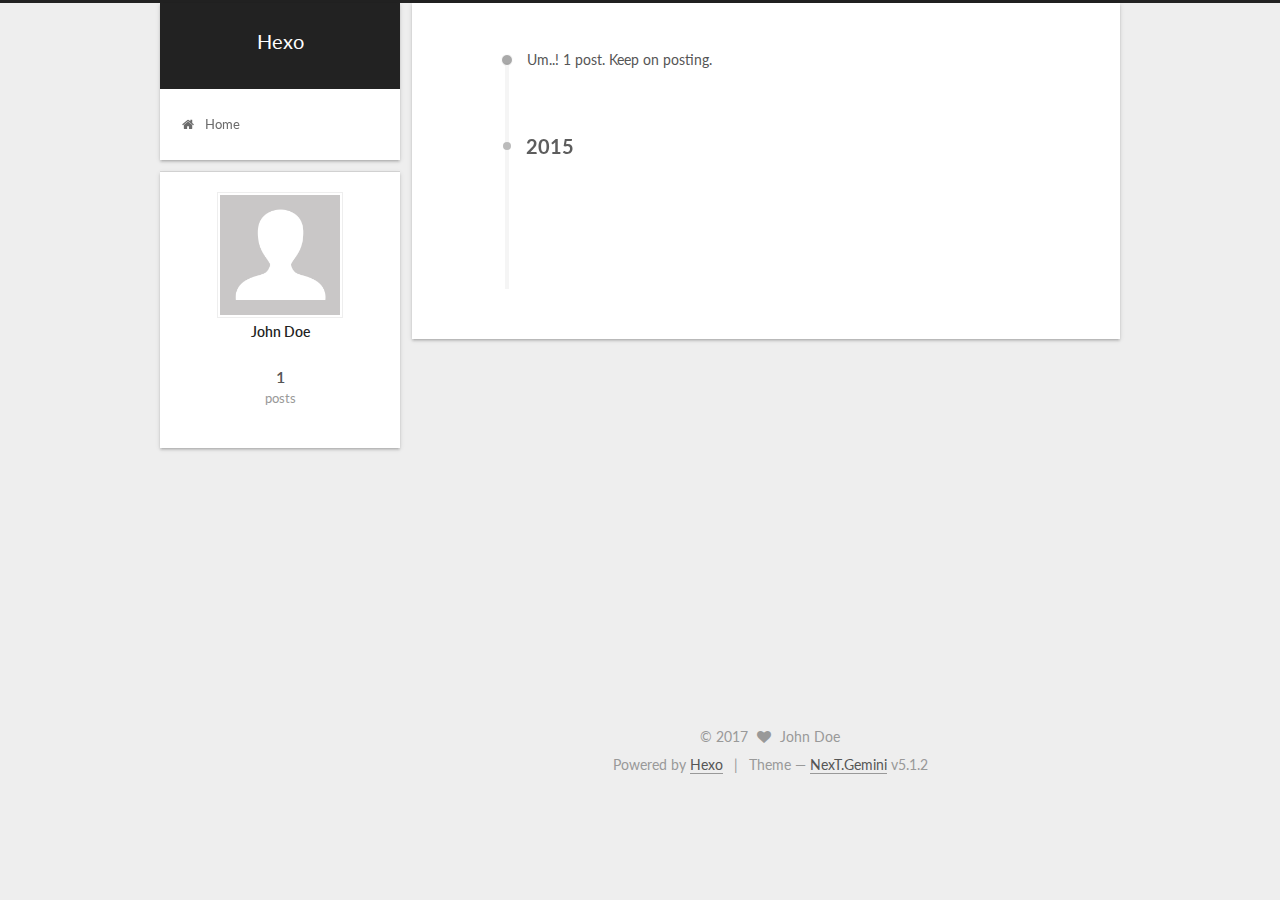
<file: archives/index.html>
<!DOCTYPE html>



  


<html class="theme-next gemini use-motion" lang="">
<head>
  <meta charset="UTF-8"/>
<meta http-equiv="X-UA-Compatible" content="IE=edge" />
<meta name="viewport" content="width=device-width, initial-scale=1, maximum-scale=1"/>
<meta name="theme-color" content="#222">









<meta http-equiv="Cache-Control" content="no-transform" />
<meta http-equiv="Cache-Control" content="no-siteapp" />
















  
  
  <link href="/lib/fancybox/source/jquery.fancybox.css?v=2.1.5" rel="stylesheet" type="text/css" />




  
  
  
  

  
    
    
  

  

  

  

  

  
    
    
    <link href="//fonts.googleapis.com/css?family=Lato:300,300italic,400,400italic,700,700italic&subset=latin,latin-ext" rel="stylesheet" type="text/css">
  






<link href="/lib/font-awesome/css/font-awesome.min.css?v=4.6.2" rel="stylesheet" type="text/css" />

<link href="/css/main.css?v=5.1.2" rel="stylesheet" type="text/css" />


  <meta name="keywords" content="Hexo, NexT" />








  <link rel="shortcut icon" type="image/x-icon" href="/favicon.ico?v=5.1.2" />






<meta property="og:type" content="website">
<meta property="og:title" content="Hexo">
<meta property="og:url" content="http://yoursite.com/archives/index.html">
<meta property="og:site_name" content="Hexo">
<meta name="twitter:card" content="summary">
<meta name="twitter:title" content="Hexo">



<script type="text/javascript" id="hexo.configurations">
  var NexT = window.NexT || {};
  var CONFIG = {
    root: '/',
    scheme: 'Gemini',
    version: '5.1.2',
    sidebar: {"position":"left","display":"post","offset":12,"offset_float":12,"b2t":false,"scrollpercent":false,"onmobile":false},
    fancybox: true,
    tabs: true,
    motion: true,
    duoshuo: {
      userId: '0',
      author: 'Author'
    },
    algolia: {
      applicationID: '',
      apiKey: '',
      indexName: '',
      hits: {"per_page":10},
      labels: {"input_placeholder":"Search for Posts","hits_empty":"We didn't find any results for the search: ${query}","hits_stats":"${hits} results found in ${time} ms"}
    }
  };
</script>



  <link rel="canonical" href="http://yoursite.com/archives/"/>





  <title>Archive | Hexo</title>
  








</head>

<body itemscope itemtype="http://schema.org/WebPage" lang="">

  
  
    
  

  <div class="container sidebar-position-left page-archive">
    <div class="headband"></div>

    <header id="header" class="header" itemscope itemtype="http://schema.org/WPHeader">
      <div class="header-inner"><div class="site-brand-wrapper">
  <div class="site-meta ">
    

    <div class="custom-logo-site-title">
      <a href="/"  class="brand" rel="start">
        <span class="logo-line-before"><i></i></span>
        <span class="site-title">Hexo</span>
        <span class="logo-line-after"><i></i></span>
      </a>
    </div>
      
        <p class="site-subtitle"></p>
      
  </div>

  <div class="site-nav-toggle">
    <button>
      <span class="btn-bar"></span>
      <span class="btn-bar"></span>
      <span class="btn-bar"></span>
    </button>
  </div>
</div>

<nav class="site-nav">
  

  
    <ul id="menu" class="menu">
      
        
        <li class="menu-item menu-item-home">
          <a href="/" rel="section">
            
              <i class="menu-item-icon fa fa-fw fa-home"></i> <br />
            
            Home
          </a>
        </li>
      

      
    </ul>
  

  
</nav>



 </div>
    </header>

    <main id="main" class="main">
      <div class="main-inner">
        <div class="content-wrap">
          <div id="content" class="content">
            

  
  
  
  <div class="post-block archive">
    <div id="posts" class="posts-collapse">
      <span class="archive-move-on"></span>

      <span class="archive-page-counter">
        
        
        
          
        
        Um..! 1 post. Keep on posting.
      </span>

      

        
        
        

        
          
          <div class="collection-title">
            <h2 class="archive-year motion-element" id="archive-year-2015">2015</h2>
          </div>
        
        

        

  <article class="post post-type-normal" itemscope itemtype="http://schema.org/Article">
    <header class="post-header">

      <h2 class="post-title">
        
            <a class="post-title-link" href="/2015/02/15/minute/" itemprop="url">
              
                <span itemprop="name">前端资料</span>
              
            </a>
        
      </h2>

      <div class="post-meta">
        <time class="post-time" itemprop="dateCreated"
              datetime="2015-02-15T23:33:00+08:00"
              content="2015-02-15" >
          02-15
        </time>
      </div>

    </header>
  </article>



      

    </div>
  </div>
  
  
  

  



          </div>
          


          

        </div>
        
          
  
  <div class="sidebar-toggle">
    <div class="sidebar-toggle-line-wrap">
      <span class="sidebar-toggle-line sidebar-toggle-line-first"></span>
      <span class="sidebar-toggle-line sidebar-toggle-line-middle"></span>
      <span class="sidebar-toggle-line sidebar-toggle-line-last"></span>
    </div>
  </div>

  <aside id="sidebar" class="sidebar">
    
    <div class="sidebar-inner">

      

      

      <section class="site-overview sidebar-panel sidebar-panel-active">
        <div class="site-author motion-element" itemprop="author" itemscope itemtype="http://schema.org/Person">
          <img class="site-author-image" itemprop="image"
               src="/images/avatar.gif"
               alt="John Doe" />
          <p class="site-author-name" itemprop="name">John Doe</p>
           
              <p class="site-description motion-element" itemprop="description"></p>
          
        </div>
        <nav class="site-state motion-element">

          
            <div class="site-state-item site-state-posts">
            
              <a href="/archives">
            
                <span class="site-state-item-count">1</span>
                <span class="site-state-item-name">posts</span>
              </a>
            </div>
          

          

          

        </nav>

        

        <div class="links-of-author motion-element">
          
        </div>

        
        

        
        

        


      </section>

      

      

    </div>
  </aside>


        
      </div>
    </main>

    <footer id="footer" class="footer">
      <div class="footer-inner">
        <div class="copyright" >
  
  &copy; 
  <span itemprop="copyrightYear">2017</span>
  <span class="with-love">
    <i class="fa fa-heart"></i>
  </span>
  <span class="author" itemprop="copyrightHolder">John Doe</span>

  
</div>


  <div class="powered-by">Powered by <a class="theme-link" href="https://hexo.io">Hexo</a></div>

  <span class="post-meta-divider">|</span>

  <div class="theme-info">Theme &mdash; <a class="theme-link" href="https://github.com/iissnan/hexo-theme-next">NexT.Gemini</a> v5.1.2</div>


        







        
      </div>
    </footer>

    
      <div class="back-to-top">
        <i class="fa fa-arrow-up"></i>
        
      </div>
    

  </div>

  

<script type="text/javascript">
  if (Object.prototype.toString.call(window.Promise) !== '[object Function]') {
    window.Promise = null;
  }
</script>









  












  
  <script type="text/javascript" src="/lib/jquery/index.js?v=2.1.3"></script>

  
  <script type="text/javascript" src="/lib/fastclick/lib/fastclick.min.js?v=1.0.6"></script>

  
  <script type="text/javascript" src="/lib/jquery_lazyload/jquery.lazyload.js?v=1.9.7"></script>

  
  <script type="text/javascript" src="/lib/velocity/velocity.min.js?v=1.2.1"></script>

  
  <script type="text/javascript" src="/lib/velocity/velocity.ui.min.js?v=1.2.1"></script>

  
  <script type="text/javascript" src="/lib/fancybox/source/jquery.fancybox.pack.js?v=2.1.5"></script>


  


  <script type="text/javascript" src="/js/src/utils.js?v=5.1.2"></script>

  <script type="text/javascript" src="/js/src/motion.js?v=5.1.2"></script>



  
  


  <script type="text/javascript" src="/js/src/affix.js?v=5.1.2"></script>

  <script type="text/javascript" src="/js/src/schemes/pisces.js?v=5.1.2"></script>



  
  <script type="text/javascript" src="/js/src/scrollspy.js?v=5.1.2"></script>
<script type="text/javascript" src="/js/src/post-details.js?v=5.1.2"></script>

  
    <script type="text/javascript" id="motion.page.archive">
      $('.archive-year').velocity('transition.slideLeftIn');
    </script>
  


  


  <script type="text/javascript" src="/js/src/bootstrap.js?v=5.1.2"></script>



  


  




	





  





  








  





  

  

  

  

  

  

</body>
</html>
</file>
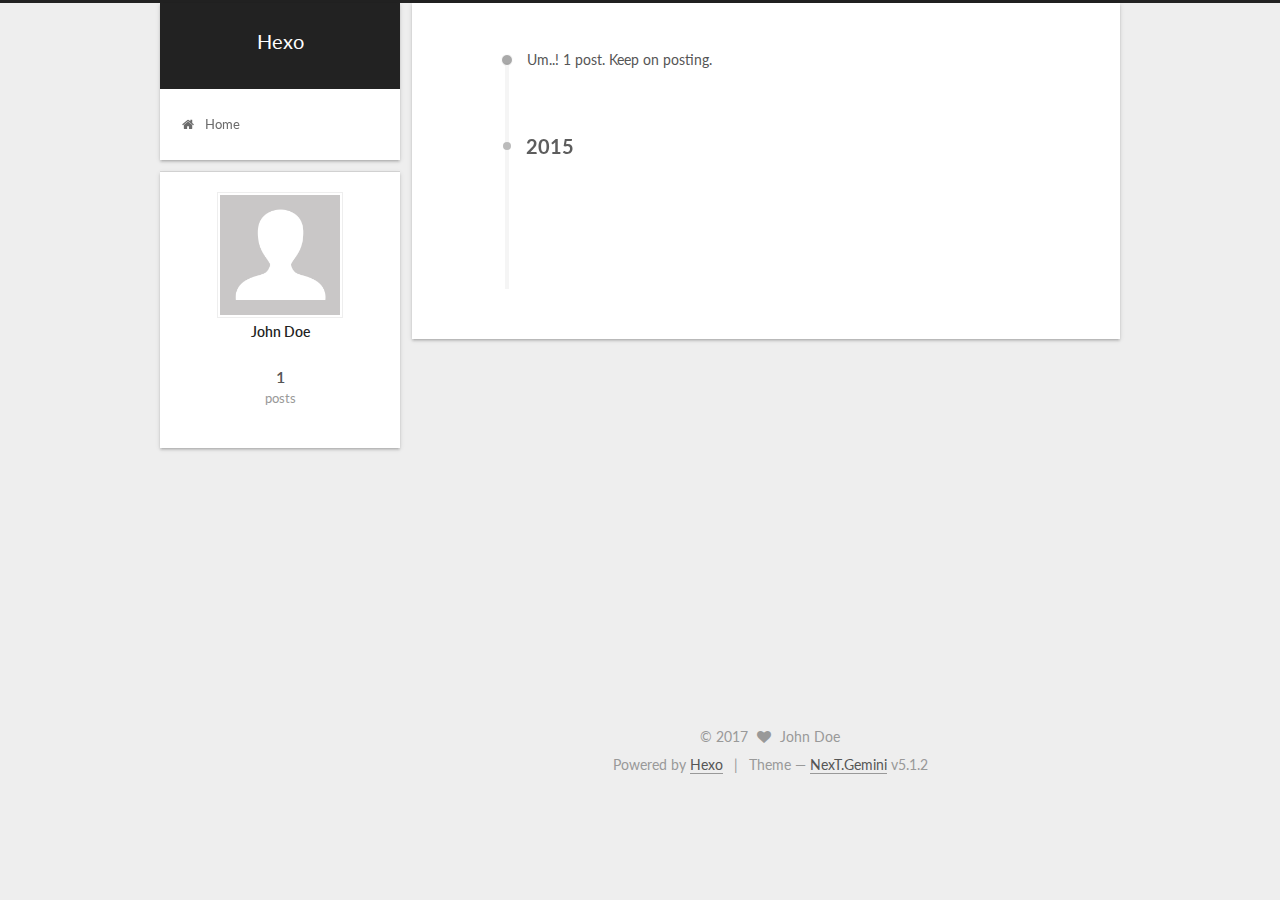
<file: archives/2015/index.html>
<!DOCTYPE html>



  


<html class="theme-next gemini use-motion" lang="">
<head>
  <meta charset="UTF-8"/>
<meta http-equiv="X-UA-Compatible" content="IE=edge" />
<meta name="viewport" content="width=device-width, initial-scale=1, maximum-scale=1"/>
<meta name="theme-color" content="#222">









<meta http-equiv="Cache-Control" content="no-transform" />
<meta http-equiv="Cache-Control" content="no-siteapp" />
















  
  
  <link href="/lib/fancybox/source/jquery.fancybox.css?v=2.1.5" rel="stylesheet" type="text/css" />




  
  
  
  

  
    
    
  

  

  

  

  

  
    
    
    <link href="//fonts.googleapis.com/css?family=Lato:300,300italic,400,400italic,700,700italic&subset=latin,latin-ext" rel="stylesheet" type="text/css">
  






<link href="/lib/font-awesome/css/font-awesome.min.css?v=4.6.2" rel="stylesheet" type="text/css" />

<link href="/css/main.css?v=5.1.2" rel="stylesheet" type="text/css" />


  <meta name="keywords" content="Hexo, NexT" />








  <link rel="shortcut icon" type="image/x-icon" href="/favicon.ico?v=5.1.2" />






<meta property="og:type" content="website">
<meta property="og:title" content="Hexo">
<meta property="og:url" content="http://yoursite.com/archives/2015/index.html">
<meta property="og:site_name" content="Hexo">
<meta name="twitter:card" content="summary">
<meta name="twitter:title" content="Hexo">



<script type="text/javascript" id="hexo.configurations">
  var NexT = window.NexT || {};
  var CONFIG = {
    root: '/',
    scheme: 'Gemini',
    version: '5.1.2',
    sidebar: {"position":"left","display":"post","offset":12,"offset_float":12,"b2t":false,"scrollpercent":false,"onmobile":false},
    fancybox: true,
    tabs: true,
    motion: true,
    duoshuo: {
      userId: '0',
      author: 'Author'
    },
    algolia: {
      applicationID: '',
      apiKey: '',
      indexName: '',
      hits: {"per_page":10},
      labels: {"input_placeholder":"Search for Posts","hits_empty":"We didn't find any results for the search: ${query}","hits_stats":"${hits} results found in ${time} ms"}
    }
  };
</script>



  <link rel="canonical" href="http://yoursite.com/archives/2015/"/>





  <title>Archive | Hexo</title>
  








</head>

<body itemscope itemtype="http://schema.org/WebPage" lang="">

  
  
    
  

  <div class="container sidebar-position-left page-archive">
    <div class="headband"></div>

    <header id="header" class="header" itemscope itemtype="http://schema.org/WPHeader">
      <div class="header-inner"><div class="site-brand-wrapper">
  <div class="site-meta ">
    

    <div class="custom-logo-site-title">
      <a href="/"  class="brand" rel="start">
        <span class="logo-line-before"><i></i></span>
        <span class="site-title">Hexo</span>
        <span class="logo-line-after"><i></i></span>
      </a>
    </div>
      
        <p class="site-subtitle"></p>
      
  </div>

  <div class="site-nav-toggle">
    <button>
      <span class="btn-bar"></span>
      <span class="btn-bar"></span>
      <span class="btn-bar"></span>
    </button>
  </div>
</div>

<nav class="site-nav">
  

  
    <ul id="menu" class="menu">
      
        
        <li class="menu-item menu-item-home">
          <a href="/" rel="section">
            
              <i class="menu-item-icon fa fa-fw fa-home"></i> <br />
            
            Home
          </a>
        </li>
      

      
    </ul>
  

  
</nav>



 </div>
    </header>

    <main id="main" class="main">
      <div class="main-inner">
        <div class="content-wrap">
          <div id="content" class="content">
            

  
  
  
  <div class="post-block archive">
    <div id="posts" class="posts-collapse">
      <span class="archive-move-on"></span>

      <span class="archive-page-counter">
        
        
        
          
        
        Um..! 1 post. Keep on posting.
      </span>

      

        
        
        

        
          
          <div class="collection-title">
            <h2 class="archive-year motion-element" id="archive-year-2015">2015</h2>
          </div>
        
        

        

  <article class="post post-type-normal" itemscope itemtype="http://schema.org/Article">
    <header class="post-header">

      <h2 class="post-title">
        
            <a class="post-title-link" href="/2015/02/15/minute/" itemprop="url">
              
                <span itemprop="name">前端资料</span>
              
            </a>
        
      </h2>

      <div class="post-meta">
        <time class="post-time" itemprop="dateCreated"
              datetime="2015-02-15T23:33:00+08:00"
              content="2015-02-15" >
          02-15
        </time>
      </div>

    </header>
  </article>



      

    </div>
  </div>
  
  
  

  



          </div>
          


          

        </div>
        
          
  
  <div class="sidebar-toggle">
    <div class="sidebar-toggle-line-wrap">
      <span class="sidebar-toggle-line sidebar-toggle-line-first"></span>
      <span class="sidebar-toggle-line sidebar-toggle-line-middle"></span>
      <span class="sidebar-toggle-line sidebar-toggle-line-last"></span>
    </div>
  </div>

  <aside id="sidebar" class="sidebar">
    
    <div class="sidebar-inner">

      

      

      <section class="site-overview sidebar-panel sidebar-panel-active">
        <div class="site-author motion-element" itemprop="author" itemscope itemtype="http://schema.org/Person">
          <img class="site-author-image" itemprop="image"
               src="/images/avatar.gif"
               alt="John Doe" />
          <p class="site-author-name" itemprop="name">John Doe</p>
           
              <p class="site-description motion-element" itemprop="description"></p>
          
        </div>
        <nav class="site-state motion-element">

          
            <div class="site-state-item site-state-posts">
            
              <a href="/archives">
            
                <span class="site-state-item-count">1</span>
                <span class="site-state-item-name">posts</span>
              </a>
            </div>
          

          

          

        </nav>

        

        <div class="links-of-author motion-element">
          
        </div>

        
        

        
        

        


      </section>

      

      

    </div>
  </aside>


        
      </div>
    </main>

    <footer id="footer" class="footer">
      <div class="footer-inner">
        <div class="copyright" >
  
  &copy; 
  <span itemprop="copyrightYear">2017</span>
  <span class="with-love">
    <i class="fa fa-heart"></i>
  </span>
  <span class="author" itemprop="copyrightHolder">John Doe</span>

  
</div>


  <div class="powered-by">Powered by <a class="theme-link" href="https://hexo.io">Hexo</a></div>

  <span class="post-meta-divider">|</span>

  <div class="theme-info">Theme &mdash; <a class="theme-link" href="https://github.com/iissnan/hexo-theme-next">NexT.Gemini</a> v5.1.2</div>


        







        
      </div>
    </footer>

    
      <div class="back-to-top">
        <i class="fa fa-arrow-up"></i>
        
      </div>
    

  </div>

  

<script type="text/javascript">
  if (Object.prototype.toString.call(window.Promise) !== '[object Function]') {
    window.Promise = null;
  }
</script>









  












  
  <script type="text/javascript" src="/lib/jquery/index.js?v=2.1.3"></script>

  
  <script type="text/javascript" src="/lib/fastclick/lib/fastclick.min.js?v=1.0.6"></script>

  
  <script type="text/javascript" src="/lib/jquery_lazyload/jquery.lazyload.js?v=1.9.7"></script>

  
  <script type="text/javascript" src="/lib/velocity/velocity.min.js?v=1.2.1"></script>

  
  <script type="text/javascript" src="/lib/velocity/velocity.ui.min.js?v=1.2.1"></script>

  
  <script type="text/javascript" src="/lib/fancybox/source/jquery.fancybox.pack.js?v=2.1.5"></script>


  


  <script type="text/javascript" src="/js/src/utils.js?v=5.1.2"></script>

  <script type="text/javascript" src="/js/src/motion.js?v=5.1.2"></script>



  
  


  <script type="text/javascript" src="/js/src/affix.js?v=5.1.2"></script>

  <script type="text/javascript" src="/js/src/schemes/pisces.js?v=5.1.2"></script>



  
  <script type="text/javascript" src="/js/src/scrollspy.js?v=5.1.2"></script>
<script type="text/javascript" src="/js/src/post-details.js?v=5.1.2"></script>

  
    <script type="text/javascript" id="motion.page.archive">
      $('.archive-year').velocity('transition.slideLeftIn');
    </script>
  


  


  <script type="text/javascript" src="/js/src/bootstrap.js?v=5.1.2"></script>



  


  




	





  





  








  





  

  

  

  

  

  

</body>
</html>
</file>
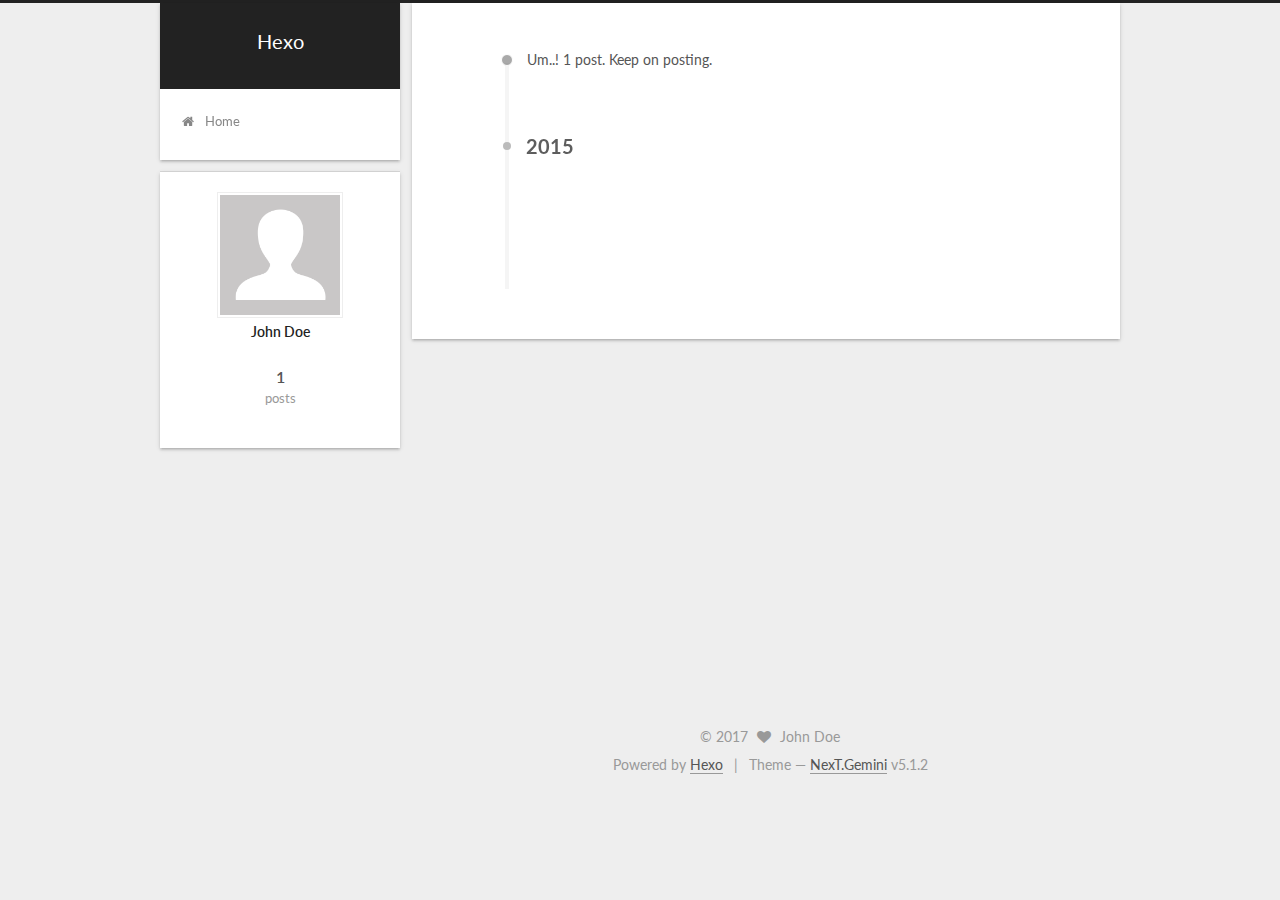
<file: archives/2015/02/index.html>
<!DOCTYPE html>



  


<html class="theme-next gemini use-motion" lang="">
<head>
  <meta charset="UTF-8"/>
<meta http-equiv="X-UA-Compatible" content="IE=edge" />
<meta name="viewport" content="width=device-width, initial-scale=1, maximum-scale=1"/>
<meta name="theme-color" content="#222">









<meta http-equiv="Cache-Control" content="no-transform" />
<meta http-equiv="Cache-Control" content="no-siteapp" />
















  
  
  <link href="/lib/fancybox/source/jquery.fancybox.css?v=2.1.5" rel="stylesheet" type="text/css" />




  
  
  
  

  
    
    
  

  

  

  

  

  
    
    
    <link href="//fonts.googleapis.com/css?family=Lato:300,300italic,400,400italic,700,700italic&subset=latin,latin-ext" rel="stylesheet" type="text/css">
  






<link href="/lib/font-awesome/css/font-awesome.min.css?v=4.6.2" rel="stylesheet" type="text/css" />

<link href="/css/main.css?v=5.1.2" rel="stylesheet" type="text/css" />


  <meta name="keywords" content="Hexo, NexT" />








  <link rel="shortcut icon" type="image/x-icon" href="/favicon.ico?v=5.1.2" />






<meta property="og:type" content="website">
<meta property="og:title" content="Hexo">
<meta property="og:url" content="http://yoursite.com/archives/2015/02/index.html">
<meta property="og:site_name" content="Hexo">
<meta name="twitter:card" content="summary">
<meta name="twitter:title" content="Hexo">



<script type="text/javascript" id="hexo.configurations">
  var NexT = window.NexT || {};
  var CONFIG = {
    root: '/',
    scheme: 'Gemini',
    version: '5.1.2',
    sidebar: {"position":"left","display":"post","offset":12,"offset_float":12,"b2t":false,"scrollpercent":false,"onmobile":false},
    fancybox: true,
    tabs: true,
    motion: true,
    duoshuo: {
      userId: '0',
      author: 'Author'
    },
    algolia: {
      applicationID: '',
      apiKey: '',
      indexName: '',
      hits: {"per_page":10},
      labels: {"input_placeholder":"Search for Posts","hits_empty":"We didn't find any results for the search: ${query}","hits_stats":"${hits} results found in ${time} ms"}
    }
  };
</script>



  <link rel="canonical" href="http://yoursite.com/archives/2015/02/"/>





  <title>Archive | Hexo</title>
  








</head>

<body itemscope itemtype="http://schema.org/WebPage" lang="">

  
  
    
  

  <div class="container sidebar-position-left page-archive">
    <div class="headband"></div>

    <header id="header" class="header" itemscope itemtype="http://schema.org/WPHeader">
      <div class="header-inner"><div class="site-brand-wrapper">
  <div class="site-meta ">
    

    <div class="custom-logo-site-title">
      <a href="/"  class="brand" rel="start">
        <span class="logo-line-before"><i></i></span>
        <span class="site-title">Hexo</span>
        <span class="logo-line-after"><i></i></span>
      </a>
    </div>
      
        <p class="site-subtitle"></p>
      
  </div>

  <div class="site-nav-toggle">
    <button>
      <span class="btn-bar"></span>
      <span class="btn-bar"></span>
      <span class="btn-bar"></span>
    </button>
  </div>
</div>

<nav class="site-nav">
  

  
    <ul id="menu" class="menu">
      
        
        <li class="menu-item menu-item-home">
          <a href="/" rel="section">
            
              <i class="menu-item-icon fa fa-fw fa-home"></i> <br />
            
            Home
          </a>
        </li>
      

      
    </ul>
  

  
</nav>



 </div>
    </header>

    <main id="main" class="main">
      <div class="main-inner">
        <div class="content-wrap">
          <div id="content" class="content">
            

  
  
  
  <div class="post-block archive">
    <div id="posts" class="posts-collapse">
      <span class="archive-move-on"></span>

      <span class="archive-page-counter">
        
        
        
          
        
        Um..! 1 post. Keep on posting.
      </span>

      

        
        
        

        
          
          <div class="collection-title">
            <h2 class="archive-year motion-element" id="archive-year-2015">2015</h2>
          </div>
        
        

        

  <article class="post post-type-normal" itemscope itemtype="http://schema.org/Article">
    <header class="post-header">

      <h2 class="post-title">
        
            <a class="post-title-link" href="/2015/02/15/minute/" itemprop="url">
              
                <span itemprop="name">前端资料</span>
              
            </a>
        
      </h2>

      <div class="post-meta">
        <time class="post-time" itemprop="dateCreated"
              datetime="2015-02-15T23:33:00+08:00"
              content="2015-02-15" >
          02-15
        </time>
      </div>

    </header>
  </article>



      

    </div>
  </div>
  
  
  

  



          </div>
          


          

        </div>
        
          
  
  <div class="sidebar-toggle">
    <div class="sidebar-toggle-line-wrap">
      <span class="sidebar-toggle-line sidebar-toggle-line-first"></span>
      <span class="sidebar-toggle-line sidebar-toggle-line-middle"></span>
      <span class="sidebar-toggle-line sidebar-toggle-line-last"></span>
    </div>
  </div>

  <aside id="sidebar" class="sidebar">
    
    <div class="sidebar-inner">

      

      

      <section class="site-overview sidebar-panel sidebar-panel-active">
        <div class="site-author motion-element" itemprop="author" itemscope itemtype="http://schema.org/Person">
          <img class="site-author-image" itemprop="image"
               src="/images/avatar.gif"
               alt="John Doe" />
          <p class="site-author-name" itemprop="name">John Doe</p>
           
              <p class="site-description motion-element" itemprop="description"></p>
          
        </div>
        <nav class="site-state motion-element">

          
            <div class="site-state-item site-state-posts">
            
              <a href="/archives">
            
                <span class="site-state-item-count">1</span>
                <span class="site-state-item-name">posts</span>
              </a>
            </div>
          

          

          

        </nav>

        

        <div class="links-of-author motion-element">
          
        </div>

        
        

        
        

        


      </section>

      

      

    </div>
  </aside>


        
      </div>
    </main>

    <footer id="footer" class="footer">
      <div class="footer-inner">
        <div class="copyright" >
  
  &copy; 
  <span itemprop="copyrightYear">2017</span>
  <span class="with-love">
    <i class="fa fa-heart"></i>
  </span>
  <span class="author" itemprop="copyrightHolder">John Doe</span>

  
</div>


  <div class="powered-by">Powered by <a class="theme-link" href="https://hexo.io">Hexo</a></div>

  <span class="post-meta-divider">|</span>

  <div class="theme-info">Theme &mdash; <a class="theme-link" href="https://github.com/iissnan/hexo-theme-next">NexT.Gemini</a> v5.1.2</div>


        







        
      </div>
    </footer>

    
      <div class="back-to-top">
        <i class="fa fa-arrow-up"></i>
        
      </div>
    

  </div>

  

<script type="text/javascript">
  if (Object.prototype.toString.call(window.Promise) !== '[object Function]') {
    window.Promise = null;
  }
</script>









  












  
  <script type="text/javascript" src="/lib/jquery/index.js?v=2.1.3"></script>

  
  <script type="text/javascript" src="/lib/fastclick/lib/fastclick.min.js?v=1.0.6"></script>

  
  <script type="text/javascript" src="/lib/jquery_lazyload/jquery.lazyload.js?v=1.9.7"></script>

  
  <script type="text/javascript" src="/lib/velocity/velocity.min.js?v=1.2.1"></script>

  
  <script type="text/javascript" src="/lib/velocity/velocity.ui.min.js?v=1.2.1"></script>

  
  <script type="text/javascript" src="/lib/fancybox/source/jquery.fancybox.pack.js?v=2.1.5"></script>


  


  <script type="text/javascript" src="/js/src/utils.js?v=5.1.2"></script>

  <script type="text/javascript" src="/js/src/motion.js?v=5.1.2"></script>



  
  


  <script type="text/javascript" src="/js/src/affix.js?v=5.1.2"></script>

  <script type="text/javascript" src="/js/src/schemes/pisces.js?v=5.1.2"></script>



  
  <script type="text/javascript" src="/js/src/scrollspy.js?v=5.1.2"></script>
<script type="text/javascript" src="/js/src/post-details.js?v=5.1.2"></script>

  
    <script type="text/javascript" id="motion.page.archive">
      $('.archive-year').velocity('transition.slideLeftIn');
    </script>
  


  


  <script type="text/javascript" src="/js/src/bootstrap.js?v=5.1.2"></script>



  


  




	





  





  








  





  

  

  

  

  

  

</body>
</html>
</file>
<file: css/main.css>
/* normalize.css v3.0.2 | MIT License | git.io/normalize */
html {
  font-family: sans-serif; /* 1 */
  -ms-text-size-adjust: 100%; /* 2 */
  -webkit-text-size-adjust: 100%; /* 2 */
}
body {
  margin: 0;
}
article,
aside,
details,
figcaption,
figure,
footer,
header,
hgroup,
main,
menu,
nav,
section,
summary {
  display: block;
}
audio,
canvas,
progress,
video {
  display: inline-block; /* 1 */
  vertical-align: baseline; /* 2 */
}
audio:not([controls]) {
  display: none;
  height: 0;
}
[hidden],
template {
  display: none;
}
a {
  background-color: transparent;
}
a:active,
a:hover {
  outline: 0;
}
abbr[title] {
  border-bottom: 1px dotted;
}
b,
strong {
  font-weight: bold;
}
dfn {
  font-style: italic;
}
h1 {
  font-size: 2em;
  margin: 0.67em 0;
}
mark {
  background: #ff0;
  color: #000;
}
small {
  font-size: 80%;
}
sub,
sup {
  font-size: 75%;
  line-height: 0;
  position: relative;
  vertical-align: baseline;
}
sup {
  top: -0.5em;
}
sub {
  bottom: -0.25em;
}
img {
  border: 0;
}
svg:not(:root) {
  overflow: hidden;
}
figure {
  margin: 1em 40px;
}
hr {
  -moz-box-sizing: content-box;
  box-sizing: content-box;
  height: 0;
}
pre {
  overflow: auto;
}
code,
kbd,
pre,
samp {
  font-family: monospace, monospace;
  font-size: 1em;
}
button,
input,
optgroup,
select,
textarea {
  color: inherit; /* 1 */
  font: inherit; /* 2 */
  margin: 0; /* 3 */
}
button {
  overflow: visible;
}
button,
select {
  text-transform: none;
}
button,
html input[type="button"],
input[type="reset"],
input[type="submit"] {
  -webkit-appearance: button; /* 2 */
  cursor: pointer; /* 3 */
}
button[disabled],
html input[disabled] {
  cursor: default;
}
button::-moz-focus-inner,
input::-moz-focus-inner {
  border: 0;
  padding: 0;
}
input {
  line-height: normal;
}
input[type="checkbox"],
input[type="radio"] {
  box-sizing: border-box; /* 1 */
  padding: 0; /* 2 */
}
input[type="number"]::-webkit-inner-spin-button,
input[type="number"]::-webkit-outer-spin-button {
  height: auto;
}
input[type="search"] {
  -webkit-appearance: textfield; /* 1 */
  -moz-box-sizing: content-box;
  -webkit-box-sizing: content-box; /* 2 */
  box-sizing: content-box;
}
input[type="search"]::-webkit-search-cancel-button,
input[type="search"]::-webkit-search-decoration {
  -webkit-appearance: none;
}
fieldset {
  border: 1px solid #c0c0c0;
  margin: 0 2px;
  padding: 0.35em 0.625em 0.75em;
}
legend {
  border: 0; /* 1 */
  padding: 0; /* 2 */
}
textarea {
  overflow: auto;
}
optgroup {
  font-weight: bold;
}
table {
  border-collapse: collapse;
  border-spacing: 0;
}
td,
th {
  padding: 0;
}
::selection {
  background: #262a30;
  color: #fff;
}
body {
  position: relative;
  font-family: 'Lato', "PingFang SC", "Microsoft YaHei", sans-serif;
  font-size: 14px;
  line-height: 2;
  color: #555;
  background: #eee;
}
@media (max-width: 767px) {
  body {
    padding-right: 0 !important;
  }
}
@media (min-width: 768px) and (max-width: 991px) {
  body {
    padding-right: 0 !important;
  }
}
@media (min-width: 1600px) {
  body {
    font-size: 16px;
  }
}
h1,
h2,
h3,
h4,
h5,
h6 {
  margin: 0;
  padding: 0;
  font-weight: bold;
  line-height: 1.5;
  font-family: 'Lato', "PingFang SC", "Microsoft YaHei", sans-serif;
}
h2,
h3,
h4,
h5,
h6 {
  margin: 20px 0 15px;
}
h1 {
  font-size: 22px;
}
@media (max-width: 767px) {
  h1 {
    font-size: 18px;
  }
}
h2 {
  font-size: 20px;
}
@media (max-width: 767px) {
  h2 {
    font-size: 16px;
  }
}
h3 {
  font-size: 18px;
}
@media (max-width: 767px) {
  h3 {
    font-size: 14px;
  }
}
h4 {
  font-size: 16px;
}
@media (max-width: 767px) {
  h4 {
    font-size: 12px;
  }
}
h5 {
  font-size: 14px;
}
@media (max-width: 767px) {
  h5 {
    font-size: 10px;
  }
}
h6 {
  font-size: 12px;
}
@media (max-width: 767px) {
  h6 {
    font-size: 8px;
  }
}
p {
  margin: 0 0 20px 0;
}
a {
  color: #555;
  text-decoration: none;
  border-bottom: 1px solid #999;
  word-wrap: break-word;
}
a:hover {
  color: #222;
  border-bottom-color: #222;
}
blockquote {
  margin: 0;
  padding: 0;
}
img {
  display: block;
  margin: auto;
  max-width: 100%;
  height: auto;
}
hr {
  margin: 40px 0;
  height: 3px;
  border: none;
  background-color: #ddd;
  background-image: repeating-linear-gradient(-45deg, #fff, #fff 4px, transparent 4px, transparent 8px);
}
blockquote {
  padding: 0 15px;
  color: #666;
  border-left: 4px solid #ddd;
}
blockquote cite::before {
  content: "-";
  padding: 0 5px;
}
dt {
  font-weight: 700;
}
dd {
  margin: 0;
  padding: 0;
}
kbd {
  border: 1px solid #ccc;
  border-radius: 0.2em;
  box-shadow: 0.1em 0.1em 0.2em rgba(0,0,0,0.1);
  background-color: #f9f9f9;
  font-family: inherit;
  background-image: -webkit-linear-gradient(top, #eee, #fff, #eee);
  padding: 0.1em 0.3em;
  white-space: nowrap;
}
.text-left {
  text-align: left;
}
.text-center {
  text-align: center;
}
.text-right {
  text-align: right;
}
.text-justify {
  text-align: justify;
}
.text-nowrap {
  white-space: nowrap;
}
.text-lowercase {
  text-transform: lowercase;
}
.text-uppercase {
  text-transform: uppercase;
}
.text-capitalize {
  text-transform: capitalize;
}
.center-block {
  display: block;
  margin-left: auto;
  margin-right: auto;
}
.clearfix:before,
.clearfix:after {
  content: " ";
  display: table;
}
.clearfix:after {
  clear: both;
}
.pullquote {
  width: 45%;
}
.pullquote.left {
  float: left;
  margin-left: 5px;
  margin-right: 10px;
}
.pullquote.right {
  float: right;
  margin-left: 10px;
  margin-right: 5px;
}
.affix.affix.affix {
  position: fixed;
}
.translation {
  margin-top: -20px;
  font-size: 14px;
  color: #999;
}
.scrollbar-measure {
  width: 100px;
  height: 100px;
  overflow: scroll;
  position: absolute;
  top: -9999px;
}
.use-motion .motion-element {
  opacity: 0;
}
table {
  margin: 20px 0;
  width: 100%;
  border-collapse: collapse;
  border-spacing: 0;
  border: 1px solid #ddd;
  font-size: 14px;
  table-layout: fixed;
  word-wrap: break-all;
}
table>tbody>tr:nth-of-type(odd) {
  background-color: #f9f9f9;
}
table>tbody>tr:hover {
  background-color: #f5f5f5;
}
caption,
th,
td {
  padding: 8px;
  text-align: left;
  vertical-align: middle;
  font-weight: normal;
}
th,
td {
  border-bottom: 3px solid #ddd;
  border-right: 1px solid #eee;
}
th {
  padding-bottom: 10px;
  font-weight: 700;
}
td {
  border-bottom-width: 1px;
}
html,
body {
  height: 100%;
}
.container {
  position: relative;
  min-height: 100%;
}
.header-inner {
  margin: 0 auto;
  padding: 100px 0 70px;
  width: calc(100% - 252px);
}
@media (min-width: 1600px) {
  .container .header-inner {
    width: 900px;
  }
}
.main-inner {
  margin: 0 auto;
  width: calc(100% - 252px);
}
@media (min-width: 1600px) {
  .container .main-inner {
    width: 900px;
  }
}
.footer {
  width: 100%;
  min-height: 50px;
}
.footer-inner {
  box-sizing: border-box;
  margin: 20px auto;
  width: calc(100% - 252px);
}
@media (min-width: 1600px) {
  .container .footer-inner {
    width: 900px;
  }
}
pre,
.highlight {
  overflow: auto;
  margin: 20px 0;
  padding: 0;
  font-size: 13px;
  color: #4d4d4c;
  background: #f7f7f7;
  line-height: 1.6;
}
pre,
code {
  font-family: consolas, Menlo, "PingFang SC", "Microsoft YaHei", monospace;
}
code {
  padding: 2px 4px;
  word-wrap: break-word;
  color: #555;
  background: #eee;
  border-radius: 3px;
  font-size: 13px;
}
pre code {
  padding: 0;
  color: #4d4d4c;
  background: none;
  text-shadow: none;
}
.highlight {
  border-radius: 1px;
}
.highlight pre {
  border: none;
  margin: 0;
  padding: 10px 0;
}
.highlight table {
  margin: 0;
  width: auto;
  border: none;
}
.highlight td {
  border: none;
  padding: 0;
}
.highlight figcaption {
  font-size: 1em;
  color: #4d4d4c;
  line-height: 1em;
  margin-bottom: 1em;
}
.highlight figcaption:before,
.highlight figcaption:after {
  content: " ";
  display: table;
}
.highlight figcaption:after {
  clear: both;
}
.highlight figcaption a {
  float: right;
  color: #4d4d4c;
}
.highlight figcaption a:hover {
  border-bottom-color: #4d4d4c;
}
.highlight .gutter pre {
  padding-left: 10px;
  padding-right: 10px;
  color: #869194;
  text-align: right;
  background-color: #eff2f3;
}
.highlight .code pre {
  width: 100%;
  padding-left: 10px;
  padding-right: 10px;
  background-color: #f7f7f7;
}
.highlight .line {
  height: 20px;
}
.gutter {
  -webkit-user-select: none;
  -moz-user-select: none;
  -ms-user-select: none;
  user-select: none;
}
.gist table {
  width: auto;
}
.gist table td {
  border: none;
}
pre .deletion {
  background: #fdd;
}
pre .addition {
  background: #dfd;
}
pre .meta {
  color: #8959a8;
}
pre .comment {
  color: #8e908c;
}
pre .variable,
pre .attribute,
pre .tag,
pre .regexp,
pre .ruby .constant,
pre .xml .tag .title,
pre .xml .pi,
pre .xml .doctype,
pre .html .doctype,
pre .css .id,
pre .css .class,
pre .css .pseudo {
  color: #c82829;
}
pre .number,
pre .preprocessor,
pre .built_in,
pre .literal,
pre .params,
pre .constant,
pre .command {
  color: #f5871f;
}
pre .ruby .class .title,
pre .css .rules .attribute,
pre .string,
pre .value,
pre .inheritance,
pre .header,
pre .ruby .symbol,
pre .xml .cdata,
pre .special,
pre .number,
pre .formula {
  color: #718c00;
}
pre .title,
pre .css .hexcolor {
  color: #3e999f;
}
pre .function,
pre .python .decorator,
pre .python .title,
pre .ruby .function .title,
pre .ruby .title .keyword,
pre .perl .sub,
pre .javascript .title,
pre .coffeescript .title {
  color: #4271ae;
}
pre .keyword,
pre .javascript .function {
  color: #8959a8;
}
.full-image.full-image.full-image {
  border: none;
  max-width: 100%;
  width: auto;
  margin: 20px auto;
}
@media (min-width: 992px) {
  .full-image.full-image.full-image {
    max-width: none;
    width: 118%;
    margin: 0 -9%;
  }
}
.blockquote-center,
.page-home .post-type-quote blockquote,
.page-post-detail .post-type-quote blockquote {
  position: relative;
  margin: 40px 0;
  padding: 0;
  border-left: none;
  text-align: center;
}
.blockquote-center::before,
.page-home .post-type-quote blockquote::before,
.page-post-detail .post-type-quote blockquote::before,
.blockquote-center::after,
.page-home .post-type-quote blockquote::after,
.page-post-detail .post-type-quote blockquote::after {
  position: absolute;
  content: ' ';
  display: block;
  width: 100%;
  height: 24px;
  opacity: 0.2;
  background-repeat: no-repeat;
  background-position: 0 -6px;
  background-size: 22px 22px;
}
.blockquote-center::before,
.page-home .post-type-quote blockquote::before,
.page-post-detail .post-type-quote blockquote::before {
  top: -20px;
  background-image: url("../images/quote-l.svg");
  border-top: 1px solid #ccc;
}
.blockquote-center::after,
.page-home .post-type-quote blockquote::after,
.page-post-detail .post-type-quote blockquote::after {
  bottom: -20px;
  background-image: url("../images/quote-r.svg");
  border-bottom: 1px solid #ccc;
  background-position: 100% 8px;
}
.blockquote-center p,
.page-home .post-type-quote blockquote p,
.page-post-detail .post-type-quote blockquote p,
.blockquote-center div,
.page-home .post-type-quote blockquote div,
.page-post-detail .post-type-quote blockquote div {
  text-align: center;
}
.post .post-body .group-picture img {
  box-sizing: border-box;
  padding: 0 3px;
  border: none;
}
.post .group-picture-row {
  overflow: hidden;
  margin-top: 6px;
}
.post .group-picture-row:first-child {
  margin-top: 0;
}
.post .group-picture-column {
  float: left;
}
.page-post-detail .post-body .group-picture-column {
  float: none;
  margin-top: 10px;
  width: auto !important;
}
.page-post-detail .post-body .group-picture-column img {
  margin: 0 auto;
}
.page-archive .group-picture-container {
  overflow: hidden;
}
.page-archive .group-picture-row {
  float: left;
}
.page-archive .group-picture-row:first-child {
  margin-top: 6px;
}
.page-archive .group-picture-column {
  max-width: 150px;
  max-height: 150px;
}
.post-body .note {
  position: relative;
  padding: 15px;
  margin-bottom: 20px;
  border: 1px solid #eee;
  border-left-width: 5px;
  border-radius: 3px;
}
.post-body .note h2,
.post-body .note h3,
.post-body .note h4,
.post-body .note h5,
.post-body .note h6 {
  margin-top: 0;
  margin-bottom: 0;
  border-bottom: initial;
  padding-top: 0 !important;
}
.post-body .note p:first-child,
.post-body .note ul:first-child,
.post-body .note ol:first-child,
.post-body .note table:first-child,
.post-body .note pre:first-child,
.post-body .note blockquote:first-child {
  margin-top: 0;
}
.post-body .note p:last-child,
.post-body .note ul:last-child,
.post-body .note ol:last-child,
.post-body .note table:last-child,
.post-body .note pre:last-child,
.post-body .note blockquote:last-child {
  margin-bottom: 0;
}
.post-body .note.default {
  border-left-color: #777;
}
.post-body .note.default h2,
.post-body .note.default h3,
.post-body .note.default h4,
.post-body .note.default h5,
.post-body .note.default h6 {
  color: #777;
}
.post-body .note.primary {
  border-left-color: #6f42c1;
}
.post-body .note.primary h2,
.post-body .note.primary h3,
.post-body .note.primary h4,
.post-body .note.primary h5,
.post-body .note.primary h6 {
  color: #6f42c1;
}
.post-body .note.info {
  border-left-color: #428bca;
}
.post-body .note.info h2,
.post-body .note.info h3,
.post-body .note.info h4,
.post-body .note.info h5,
.post-body .note.info h6 {
  color: #428bca;
}
.post-body .note.success {
  border-left-color: #5cb85c;
}
.post-body .note.success h2,
.post-body .note.success h3,
.post-body .note.success h4,
.post-body .note.success h5,
.post-body .note.success h6 {
  color: #5cb85c;
}
.post-body .note.warning {
  border-left-color: #f0ad4e;
}
.post-body .note.warning h2,
.post-body .note.warning h3,
.post-body .note.warning h4,
.post-body .note.warning h5,
.post-body .note.warning h6 {
  color: #f0ad4e;
}
.post-body .note.danger {
  border-left-color: #d9534f;
}
.post-body .note.danger h2,
.post-body .note.danger h3,
.post-body .note.danger h4,
.post-body .note.danger h5,
.post-body .note.danger h6 {
  color: #d9534f;
}
.post-body .label {
  display: inline;
  padding: 0 2px;
  white-space: nowrap;
}
.post-body .label.default {
  background-color: #f0f0f0;
}
.post-body .label.primary {
  background-color: #efe6f7;
}
.post-body .label.info {
  background-color: #e5f2f8;
}
.post-body .label.success {
  background-color: #e7f4e9;
}
.post-body .label.warning {
  background-color: #fcf6e1;
}
.post-body .label.danger {
  background-color: #fae8eb;
}
.post-body .tabs {
  position: relative;
  display: block;
  margin-bottom: 20px;
  padding-top: 10px;
}
.post-body .tabs ul.nav-tabs {
  margin: 0;
  padding: 0;
  display: flex;
  margin-bottom: -1px;
}
@media (max-width: 413px) {
  .post-body .tabs ul.nav-tabs {
    display: block;
    margin-bottom: 5px;
  }
}
.post-body .tabs ul.nav-tabs li.tab {
  list-style-type: none !important;
  margin: 0 0.25em 0 0;
  border-top: 3px solid transparent;
  border-left: 1px solid transparent;
  border-right: 1px solid transparent;
}
@media (max-width: 413px) {
  .post-body .tabs ul.nav-tabs li.tab {
    margin: initial;
    border-top: 1px solid transparent;
    border-left: 3px solid transparent;
    border-right: 1px solid transparent;
    border-bottom: 1px solid transparent;
  }
}
.post-body .tabs ul.nav-tabs li.tab a {
  outline: 0;
  border-bottom: initial;
  display: block;
  line-height: 1.8em;
  padding: 0.25em 0.75em;
  transition-duration: 0.2s;
  transition-timing-function: ease-out;
  transition-delay: 0s;
}
.post-body .tabs ul.nav-tabs li.tab a i {
  width: 1.285714285714286em;
}
.post-body .tabs ul.nav-tabs li.tab.active {
  border-top: 3px solid #fc6423;
  border-left: 1px solid #ddd;
  border-right: 1px solid #ddd;
  background-color: #fff;
}
@media (max-width: 413px) {
  .post-body .tabs ul.nav-tabs li.tab.active {
    border-top: 1px solid #ddd;
    border-left: 3px solid #fc6423;
    border-right: 1px solid #ddd;
    border-bottom: 1px solid #ddd;
  }
}
.post-body .tabs ul.nav-tabs li.tab.active a {
  cursor: default;
  color: #555;
}
.post-body .tabs .tab-content {
  background-color: #fff;
}
.post-body .tabs .tab-content .tab-pane {
  border: 1px solid #ddd;
  padding: 20px 20px 0 20px;
}
.post-body .tabs .tab-content .tab-pane:not(.active) {
  display: none !important;
}
.post-body .tabs .tab-content .tab-pane.active {
  display: block !important;
}
.btn {
  display: inline-block;
  padding: 0 20px;
  font-size: 14px;
  color: #fff;
  background: #222;
  border: 2px solid #555;
  text-decoration: none;
  border-radius: 0;
  transition-property: background-color;
  transition-duration: 0.2s;
  transition-timing-function: ease-in-out;
  transition-delay: 0s;
}
.btn:hover,
.post-button .btn:hover {
  border-color: #222;
  color: #fff;
  background: #222;
}
.btn-bar {
  display: block;
  width: 22px;
  height: 2px;
  background: #555;
  border-radius: 1px;
}
.btn-bar+.btn-bar {
  margin-top: 4px;
}
.pagination {
  margin: 120px 0 40px;
  text-align: center;
  border-top: 1px solid #eee;
}
.page-number-basic,
.pagination .prev,
.pagination .next,
.pagination .page-number,
.pagination .space {
  display: inline-block;
  position: relative;
  top: -1px;
  margin: 0 10px;
  padding: 0 10px;
  line-height: 30px;
}
@media (max-width: 767px) {
  .page-number-basic,
  .pagination .prev,
  .pagination .next,
  .pagination .page-number,
  .pagination .space {
    margin: 0 5px;
  }
}
.pagination .prev,
.pagination .next,
.pagination .page-number {
  border-bottom: 0;
  border-top: 1px solid #eee;
  transition-property: border-color;
  transition-duration: 0.2s;
  transition-timing-function: ease-in-out;
  transition-delay: 0s;
}
.pagination .prev:hover,
.pagination .next:hover,
.pagination .page-number:hover {
  border-top-color: #222;
}
.pagination .space {
  padding: 0;
  margin: 0;
}
.pagination .prev {
  margin-left: 0;
}
.pagination .next {
  margin-right: 0;
}
.pagination .page-number.current {
  color: #fff;
  background: #ccc;
  border-top-color: #ccc;
}
@media (max-width: 767px) {
  .pagination {
    border-top: none;
  }
  .pagination .prev,
  .pagination .next,
  .pagination .page-number {
    margin-bottom: 10px;
    border-top: 0;
    border-bottom: 1px solid #eee;
  }
  .pagination .prev:hover,
  .pagination .next:hover,
  .pagination .page-number:hover {
    border-bottom-color: #222;
  }
}
.comments {
  margin: 60px 20px 0;
}
.tag-cloud {
  text-align: center;
}
.tag-cloud a {
  display: inline-block;
  margin: 10px;
}
.back-to-top {
  box-sizing: border-box;
  position: fixed;
  bottom: -100px;
  right: 30px;
  z-index: 1050;
  padding: 0 6px;
  width: 24px;
  background: #222;
  font-size: 12px;
  opacity: 0.6;
  color: #fff;
  cursor: pointer;
  text-align: center;
  -webkit-transform: translateZ(0);
  transition-property: bottom;
  transition-duration: 0.2s;
  transition-timing-function: ease-in-out;
  transition-delay: 0s;
}
@media (min-width: 768px) and (max-width: 991px) {
  .back-to-top {
    display: none !important;
  }
}
@media (max-width: 767px) {
  .back-to-top {
    display: none !important;
  }
}
.back-to-top.back-to-top-on {
  bottom: 30px;
}
.header {
  background: transparent;
}
.header-inner {
  position: relative;
}
.headband {
  height: 3px;
  background: #222;
}
.site-meta {
  margin: 0;
  text-align: center;
}
@media (max-width: 767px) {
  .site-meta {
    text-align: center;
  }
}
.brand {
  position: relative;
  display: inline-block;
  padding: 0 40px;
  color: #fff;
  background: #222;
  border-bottom: none;
}
.brand:hover {
  color: #fff;
}
.logo {
  display: inline-block;
  margin-right: 5px;
  line-height: 36px;
  vertical-align: top;
}
.site-title {
  display: inline-block;
  vertical-align: top;
  line-height: 36px;
  font-size: 20px;
  font-weight: normal;
  font-family: 'Lato', "PingFang SC", "Microsoft YaHei", sans-serif;
}
.site-subtitle {
  margin-top: 10px;
  font-size: 13px;
  color: #ddd;
}
.use-motion .brand {
  opacity: 0;
}
.use-motion .logo,
.use-motion .site-title,
.use-motion .site-subtitle {
  opacity: 0;
  position: relative;
  top: -10px;
}
.site-nav-toggle {
  display: none;
  position: absolute;
  top: 10px;
  left: 10px;
}
@media (max-width: 767px) {
  .site-nav-toggle {
    display: block;
  }
}
.site-nav-toggle button {
  margin-top: 2px;
  padding: 9px 10px;
  background: transparent;
  border: none;
}
@media (max-width: 767px) {
  .site-nav {
    display: none;
    margin: 0 -10px;
    padding: 0 10px;
    clear: both;
    border-top: 1px solid #ddd;
  }
}
@media (min-width: 768px) and (max-width: 991px) {
  .site-nav {
    display: block !important;
  }
}
@media (min-width: 992px) {
  .site-nav {
    display: block !important;
  }
}
.menu {
  margin-top: 20px;
  padding-left: 0;
  text-align: center;
}
.menu .menu-item {
  display: inline-block;
  margin: 0 10px;
  list-style: none;
}
@media screen and (max-width: 767px) {
  .menu .menu-item {
    margin-top: 10px;
  }
}
.menu .menu-item a {
  display: block;
  font-size: 13px;
  line-height: inherit;
  border-bottom: 1px solid transparent;
  transition-property: border-color;
  transition-duration: 0.2s;
  transition-timing-function: ease-in-out;
  transition-delay: 0s;
}
.menu .menu-item a:hover,
.menu-item-active a {
  border-bottom-color: #222;
}
.menu .menu-item .fa {
  margin-right: 5px;
}
.use-motion .menu-item {
  opacity: 0;
}
.post-body {
  font-family: 'Lato', "PingFang SC", "Microsoft YaHei", sans-serif;
}
@media (max-width: 767px) {
  .post-body {
    word-break: break-word;
  }
}
.post-body .fancybox img {
  display: block !important;
  margin: 0 auto;
  cursor: pointer;
  cursor: zoom-in;
  cursor: -webkit-zoom-in;
}
.post-body .image-caption,
.post-body .figure .caption {
  margin: 10px auto 15px;
  text-align: center;
  font-size: 14px;
  color: #999;
  font-weight: bold;
  line-height: 1;
}
.post-sticky-flag {
  display: inline-block;
  font-size: 16px;
  -ms-transform: rotate(30deg);
  -webkit-transform: rotate(30deg);
  -moz-transform: rotate(30deg);
  -ms-transform: rotate(30deg);
  -o-transform: rotate(30deg);
  transform: rotate(30deg);
}
.posts-expand {
  padding-top: 40px;
}
@media (max-width: 767px) {
  .posts-expand {
    margin: 0 20px;
  }
  .post-body pre {
    padding: 10px;
  }
  .post-body pre .gutter pre {
    padding-right: 10px;
  }
  .post-body .highlight {
    margin-left: 0px;
    margin-right: 0px;
    padding: 0;
  }
  .post-body .highlight .gutter pre {
    padding-right: 10px;
  }
}
@media (min-width: 992px) {
  .posts-expand .post-body {
    text-align: justify;
  }
}
.posts-expand .post-body h2,
.posts-expand .post-body h3,
.posts-expand .post-body h4,
.posts-expand .post-body h5,
.posts-expand .post-body h6 {
  padding-top: 10px;
}
.posts-expand .post-body h2 .header-anchor,
.posts-expand .post-body h3 .header-anchor,
.posts-expand .post-body h4 .header-anchor,
.posts-expand .post-body h5 .header-anchor,
.posts-expand .post-body h6 .header-anchor {
  float: right;
  margin-left: 10px;
  color: #ccc;
  border-bottom-style: none;
  visibility: hidden;
}
.posts-expand .post-body h2 .header-anchor:hover,
.posts-expand .post-body h3 .header-anchor:hover,
.posts-expand .post-body h4 .header-anchor:hover,
.posts-expand .post-body h5 .header-anchor:hover,
.posts-expand .post-body h6 .header-anchor:hover {
  color: inherit;
}
.posts-expand .post-body h2:hover .header-anchor,
.posts-expand .post-body h3:hover .header-anchor,
.posts-expand .post-body h4:hover .header-anchor,
.posts-expand .post-body h5:hover .header-anchor,
.posts-expand .post-body h6:hover .header-anchor {
  visibility: visible;
}
.posts-expand .post-body ul li {
  list-style: circle;
}
.posts-expand .post-body img {
  box-sizing: border-box;
  margin: auto;
  padding: 3px;
  border: 1px solid #ddd;
}
.posts-expand .fancybox img {
  margin: 0 auto;
}
@media (max-width: 767px) {
  .posts-collapse {
    margin: 0 20px;
  }
  .posts-collapse .post-title,
  .posts-collapse .post-meta {
    display: block;
    width: auto;
    text-align: left;
  }
}
.posts-collapse {
  position: relative;
  z-index: 1010;
  margin-left: 55px;
}
.posts-collapse::after {
  content: " ";
  position: absolute;
  top: 20px;
  left: 0;
  margin-left: -2px;
  width: 4px;
  height: 100%;
  background: #f5f5f5;
  z-index: -1;
}
@media (max-width: 767px) {
  .posts-collapse {
    margin: 0 20px;
  }
}
.posts-collapse .collection-title {
  position: relative;
  margin: 60px 0;
}
.posts-collapse .collection-title h1,
.posts-collapse .collection-title h2 {
  margin-left: 20px;
}
.posts-collapse .collection-title small {
  color: #bbb;
  margin-left: 5px;
}
.posts-collapse .collection-title::before {
  content: " ";
  position: absolute;
  left: 0;
  top: 50%;
  margin-left: -4px;
  margin-top: -4px;
  width: 8px;
  height: 8px;
  background: #bbb;
  border-radius: 50%;
}
.posts-collapse .post {
  margin: 30px 0;
}
.posts-collapse .post-header {
  position: relative;
  transition-duration: 0.2s;
  transition-timing-function: ease-in-out;
  transition-delay: 0s;
  transition-property: border;
  border-bottom: 1px dashed #ccc;
}
.posts-collapse .post-header::before {
  content: " ";
  position: absolute;
  left: 0;
  top: 12px;
  width: 6px;
  height: 6px;
  margin-left: -4px;
  background: #bbb;
  border-radius: 50%;
  border: 1px solid #fff;
  transition-duration: 0.2s;
  transition-timing-function: ease-in-out;
  transition-delay: 0s;
  transition-property: background;
}
.posts-collapse .post-header:hover {
  border-bottom-color: #666;
}
.posts-collapse .post-header:hover::before {
  background: #222;
}
.posts-collapse .post-meta {
  position: absolute;
  font-size: 12px;
  left: 20px;
  top: 5px;
}
.posts-collapse .post-comments-count {
  display: none;
}
.posts-collapse .post-title {
  margin-left: 60px;
  font-size: 16px;
  font-weight: normal;
  line-height: inherit;
}
.posts-collapse .post-title::after {
  margin-left: 3px;
  opacity: 0.6;
}
.posts-collapse .post-title a {
  color: #666;
  border-bottom: none;
}
.page-home .post-type-quote .post-header,
.page-post-detail .post-type-quote .post-header,
.page-home .post-type-quote .post-tags,
.page-post-detail .post-type-quote .post-tags {
  display: none;
}
.posts-expand .post-title {
  font-size: 26px;
  text-align: center;
  word-break: break-word;
  font-weight: 400;
}
@media (max-width: 767px) {
  .posts-expand .post-title {
    font-size: 22px;
  }
}
.posts-expand .post-title-link {
  display: inline-block;
  position: relative;
  color: #555;
  border-bottom: none;
  line-height: 1.2;
  vertical-align: top;
}
.posts-expand .post-title-link::before {
  content: "";
  position: absolute;
  width: 100%;
  height: 2px;
  bottom: 0;
  left: 0;
  background-color: #000;
  visibility: hidden;
  -webkit-transform: scaleX(0);
  -moz-transform: scaleX(0);
  -ms-transform: scaleX(0);
  -o-transform: scaleX(0);
  transform: scaleX(0);
  transition-duration: 0.2s;
  transition-timing-function: ease-in-out;
  transition-delay: 0s;
}
.posts-expand .post-title-link:hover::before {
  visibility: visible;
  -webkit-transform: scaleX(1);
  -moz-transform: scaleX(1);
  -ms-transform: scaleX(1);
  -o-transform: scaleX(1);
  transform: scaleX(1);
}
.posts-expand .post-title-link .fa {
  font-size: 16px;
}
.posts-expand .post-meta {
  margin: 3px 0 60px 0;
  color: #999;
  font-family: 'Lato', "PingFang SC", "Microsoft YaHei", sans-serif;
  font-size: 12px;
  text-align: center;
}
.posts-expand .post-meta .post-category-list {
  display: inline-block;
  margin: 0;
  padding: 3px;
}
.posts-expand .post-meta .post-category-list-link {
  color: #999;
}
.posts-expand .post-meta .post-description {
  font-size: 14px;
  margin-top: 2px;
}
.post-meta-divider {
  margin: 0 0.5em;
}
.post-meta-item-icon {
  margin-right: 3px;
}
@media (min-width: 768px) and (max-width: 991px) {
  .post-meta-item-icon {
    display: inline-block;
  }
}
@media (max-width: 767px) {
  .post-meta-item-icon {
    display: inline-block;
  }
}
@media (min-width: 768px) and (max-width: 991px) {
  .post-meta-item-text {
    display: none;
  }
}
@media (max-width: 767px) {
  .post-meta-item-text {
    display: none;
  }
}
@media (max-width: 767px) {
  .posts-expand .post-comments-count {
    display: none;
  }
}
.post-button {
  margin-top: 50px;
}
.post-button .btn {
  color: #555;
  font-size: 14px;
  background: #fff;
  border-radius: 2px;
  line-height: 2;
  margin: 0 4px 8px 4px;
}
.post-button .fa-fw {
  width: 1.285714285714286em;
  text-align: left;
}
.posts-expand .post-tags {
  margin-top: 40px;
  text-align: center;
}
.posts-expand .post-tags a {
  display: inline-block;
  margin-right: 10px;
  font-size: 13px;
}
.post-nav {
  display: table;
  margin-top: 15px;
  width: 100%;
  border-top: 1px solid #eee;
}
.post-nav-divider {
  display: table-cell;
  width: 10%;
}
.post-nav-item {
  display: table-cell;
  padding: 10px 0 0 0;
  width: 45%;
  vertical-align: top;
}
.post-nav-item a {
  position: relative;
  display: block;
  line-height: 25px;
  font-size: 14px;
  color: #555;
  border-bottom: none;
}
.post-nav-item a:hover {
  color: #222;
  border-bottom: none;
}
.post-nav-item a:active {
  top: 2px;
}
.post-nav-item .fa {
  position: absolute;
  top: 8px;
  left: 0;
  font-size: 12px;
}
.post-nav-next a {
  padding-left: 15px;
}
.post-nav-prev {
  text-align: right;
}
.post-nav-prev a {
  padding-right: 15px;
}
.post-nav-prev .fa {
  right: 0;
  left: auto;
}
.posts-expand .post-eof {
  display: block;
  margin: 80px auto 60px;
  width: 8%;
  height: 1px;
  background: #ccc;
  text-align: center;
}
.post:last-child .post-eof.post-eof.post-eof {
  display: none;
}
.post-gallery {
  display: table;
  table-layout: fixed;
  width: 100%;
  border-collapse: separate;
}
.post-gallery-row {
  display: table-row;
}
.post-gallery .post-gallery-img {
  display: table-cell;
  text-align: center;
  vertical-align: middle;
  border: none;
}
.post-gallery .post-gallery-img img {
  max-width: 100%;
  max-height: 100%;
  border: none;
}
.fancybox-close,
.fancybox-close:hover {
  border: none;
}
.rtl.post-body p,
.rtl.post-body a,
.rtl.post-body h1,
.rtl.post-body h2,
.rtl.post-body h3,
.rtl.post-body h4,
.rtl.post-body h5,
.rtl.post-body h6,
.rtl.post-body li,
.rtl.post-body ul,
.rtl.post-body ol {
  direction: rtl;
  font-family: UKIJ Ekran;
}
.rtl.post-title {
  font-family: UKIJ Ekran;
}
.sidebar {
  position: fixed;
  right: 0;
  top: 0;
  bottom: 0;
  width: 0;
  z-index: 1040;
  box-shadow: inset 0 2px 6px #000;
  background: #222;
  -webkit-transform: translateZ(0);
}
.sidebar a {
  color: #999;
  border-bottom-color: #555;
}
.sidebar a:hover {
  color: #eee;
}
@media (min-width: 768px) and (max-width: 991px) {
  .sidebar {
    display: none !important;
  }
}
@media (max-width: 767px) {
  .sidebar {
    display: none !important;
  }
}
.sidebar-inner {
  position: relative;
  padding: 20px 10px;
  color: #999;
  text-align: center;
}
.sidebar-toggle {
  position: fixed;
  right: 30px;
  bottom: 45px;
  width: 14px;
  height: 14px;
  padding: 5px;
  background: #222;
  line-height: 0;
  z-index: 1050;
  cursor: pointer;
  -webkit-transform: translateZ(0);
}
@media (min-width: 768px) and (max-width: 991px) {
  .sidebar-toggle {
    display: none !important;
  }
}
@media (max-width: 767px) {
  .sidebar-toggle {
    display: none !important;
  }
}
.sidebar-toggle-line {
  position: relative;
  display: inline-block;
  vertical-align: top;
  height: 2px;
  width: 100%;
  background: #fff;
  margin-top: 3px;
}
.sidebar-toggle-line:first-child {
  margin-top: 0;
}
.site-author-image {
  display: block;
  margin: 0 auto;
  padding: 2px;
  max-width: 120px;
  height: auto;
  border: 1px solid #eee;
}
.site-author-name {
  margin: 0;
  text-align: center;
  color: #222;
  font-weight: 600;
}
.site-description {
  margin-top: 0;
  text-align: center;
  font-size: 13px;
  color: #999;
}
.site-state {
  overflow: hidden;
  line-height: 1.4;
  white-space: nowrap;
  text-align: center;
}
.site-state-item {
  display: inline-block;
  padding: 0 15px;
  border-left: 1px solid #eee;
}
.site-state-item:first-child {
  border-left: none;
}
.site-state-item a {
  border-bottom: none;
}
.site-state-item-count {
  display: block;
  text-align: center;
  color: inherit;
  font-weight: 600;
  font-size: 16px;
}
.site-state-item-name {
  font-size: 13px;
  color: #999;
}
.feed-link {
  margin-top: 20px;
}
.feed-link a {
  display: inline-block;
  padding: 0 15px;
  color: #fc6423;
  border: 1px solid #fc6423;
  border-radius: 4px;
}
.feed-link a i {
  color: #fc6423;
  font-size: 14px;
}
.feed-link a:hover {
  color: #fff;
  background: #fc6423;
}
.feed-link a:hover i {
  color: #fff;
}
.links-of-author {
  margin-top: 20px;
  display: flex;
  flex-wrap: wrap;
  justify-content: center;
}
.links-of-author a {
  display: inline-block;
  vertical-align: middle;
  margin-right: 10px;
  margin-bottom: 10px;
  border-bottom-color: #555;
  font-size: 13px;
}
.links-of-author a:before {
  display: inline-block;
  vertical-align: middle;
  margin-right: 3px;
  content: " ";
  width: 4px;
  height: 4px;
  border-radius: 50%;
  background: #f4ac16;
}
.links-of-blogroll {
  font-size: 13px;
}
.links-of-blogroll-title {
  margin-top: 20px;
  font-size: 14px;
  font-weight: 600;
}
.links-of-blogroll-list {
  margin: 0;
  padding: 0;
  list-style: none;
}
.links-of-blogroll-item {
  padding: 2px 10px;
}
.links-of-blogroll-item a {
  max-width: 280px;
  box-sizing: border-box;
  display: inline-block;
  overflow: hidden;
  white-space: nowrap;
  text-overflow: ellipsis;
}
.sidebar-nav {
  margin: 0 0 20px;
  padding-left: 0;
}
.sidebar-nav li {
  display: inline-block;
  cursor: pointer;
  border-bottom: 1px solid transparent;
  font-size: 14px;
  color: #555;
}
.sidebar-nav li:hover {
  color: #fc6423;
}
.page-post-detail .sidebar-nav-toc {
  padding: 0 5px;
}
.page-post-detail .sidebar-nav-overview {
  margin-left: 10px;
}
.sidebar-nav .sidebar-nav-active {
  color: #fc6423;
  border-bottom-color: #fc6423;
}
.sidebar-nav .sidebar-nav-active:hover {
  color: #fc6423;
}
.sidebar-panel {
  display: none;
}
.sidebar-panel-active {
  display: block;
}
.post-toc-empty {
  font-size: 14px;
  color: #666;
}
.post-toc-wrap {
  overflow: hidden;
}
.post-toc {
  overflow: auto;
}
.post-toc ol {
  margin: 0;
  padding: 0 2px 5px 10px;
  text-align: left;
  list-style: none;
  font-size: 14px;
}
.post-toc ol > ol {
  padding-left: 0;
}
.post-toc ol a {
  transition-duration: 0.2s;
  transition-timing-function: ease-in-out;
  transition-delay: 0s;
  transition-property: all;
  color: #666;
  border-bottom-color: #ccc;
}
.post-toc ol a:hover {
  color: #000;
  border-bottom-color: #000;
}
.post-toc .nav-item {
  overflow: hidden;
  text-overflow: ellipsis;
  white-space: nowrap;
  line-height: 1.8;
}
.post-toc .nav .nav-child {
  display: none;
}
.post-toc .nav .active > .nav-child {
  display: block;
}
.post-toc .nav .active-current > .nav-child {
  display: block;
}
.post-toc .nav .active-current > .nav-child > .nav-item {
  display: block;
}
.post-toc .nav .active > a {
  color: #fc6423;
  border-bottom-color: #fc6423;
}
.post-toc .nav .active-current > a {
  color: #fc6423;
}
.post-toc .nav .active-current > a:hover {
  color: #fc6423;
}
.footer {
  font-size: 14px;
  color: #999;
}
.footer img {
  border: none;
}
.footer-inner {
  text-align: center;
}
.with-love {
  display: inline-block;
  margin: 0 5px;
}
.powered-by,
.theme-info {
  display: inline-block;
}
.cc-license {
  margin-top: 10px;
  text-align: center;
}
.cc-license .cc-opacity {
  opacity: 0.7;
  border-bottom: none;
}
.cc-license .cc-opacity:hover {
  opacity: 0.9;
}
.cc-license img {
  display: inline-block;
}
.theme-next #ds-thread #ds-reset {
  color: #555;
}
.theme-next #ds-thread #ds-reset .ds-replybox {
  margin-bottom: 30px;
}
.theme-next #ds-thread #ds-reset .ds-replybox .ds-avatar,
.theme-next #ds-reset .ds-avatar img {
  box-shadow: none;
}
.theme-next #ds-thread #ds-reset .ds-textarea-wrapper {
  border-color: #c7d4e1;
  background: none;
  border-top-right-radius: 3px;
  border-top-left-radius: 3px;
}
.theme-next #ds-thread #ds-reset .ds-textarea-wrapper textarea {
  height: 60px;
}
.theme-next #ds-reset .ds-rounded-top {
  border-radius: 0;
}
.theme-next #ds-thread #ds-reset .ds-post-toolbar {
  box-sizing: border-box;
  border: 1px solid #c7d4e1;
  background: #f6f8fa;
}
.theme-next #ds-thread #ds-reset .ds-post-options {
  height: 40px;
  border: none;
  background: none;
}
.theme-next #ds-thread #ds-reset .ds-toolbar-buttons {
  top: 11px;
}
.theme-next #ds-thread #ds-reset .ds-sync {
  top: 5px;
}
.theme-next #ds-thread #ds-reset .ds-post-button {
  top: 4px;
  right: 5px;
  width: 90px;
  height: 30px;
  border: 1px solid #c5ced7;
  border-radius: 3px;
  background-image: linear-gradient(#fbfbfc, #f5f7f9);
  color: #60676d;
}
.theme-next #ds-thread #ds-reset .ds-post-button:hover {
  background-position: 0 -30px;
  color: #60676d;
}
.theme-next #ds-thread #ds-reset .ds-comments-info {
  padding: 10px 0;
}
.theme-next #ds-thread #ds-reset .ds-sort {
  display: none;
}
.theme-next #ds-thread #ds-reset li.ds-tab a.ds-current {
  border: none;
  background: #f6f8fa;
  color: #60676d;
}
.theme-next #ds-thread #ds-reset li.ds-tab a.ds-current:hover {
  background-color: #e9f0f7;
  color: #60676d;
}
.theme-next #ds-thread #ds-reset li.ds-tab a {
  border-radius: 2px;
  padding: 5px;
}
.theme-next #ds-thread #ds-reset .ds-login-buttons p {
  color: #999;
  line-height: 36px;
}
.theme-next #ds-thread #ds-reset .ds-login-buttons .ds-service-list li {
  height: 28px;
}
.theme-next #ds-thread #ds-reset .ds-service-list a {
  background: none;
  padding: 5px;
  border: 1px solid;
  border-radius: 3px;
  text-align: center;
}
.theme-next #ds-thread #ds-reset .ds-service-list a:hover {
  color: #fff;
  background: #666;
}
.theme-next #ds-thread #ds-reset .ds-service-list .ds-weibo {
  color: #fc9b00;
  border-color: #fc9b00;
}
.theme-next #ds-thread #ds-reset .ds-service-list .ds-weibo:hover {
  background: #fc9b00;
}
.theme-next #ds-thread #ds-reset .ds-service-list .ds-qq {
  color: #60a3ec;
  border-color: #60a3ec;
}
.theme-next #ds-thread #ds-reset .ds-service-list .ds-qq:hover {
  background: #60a3ec;
}
.theme-next #ds-thread #ds-reset .ds-service-list .ds-renren {
  color: #2e7ac4;
  border-color: #2e7ac4;
}
.theme-next #ds-thread #ds-reset .ds-service-list .ds-renren:hover {
  background: #2e7ac4;
}
.theme-next #ds-thread #ds-reset .ds-service-list .ds-douban {
  color: #37994c;
  border-color: #37994c;
}
.theme-next #ds-thread #ds-reset .ds-service-list .ds-douban:hover {
  background: #37994c;
}
.theme-next #ds-thread #ds-reset .ds-service-list .ds-kaixin {
  color: #fef20d;
  border-color: #fef20d;
}
.theme-next #ds-thread #ds-reset .ds-service-list .ds-kaixin:hover {
  background: #fef20d;
}
.theme-next #ds-thread #ds-reset .ds-service-list .ds-netease {
  color: #f00;
  border-color: #f00;
}
.theme-next #ds-thread #ds-reset .ds-service-list .ds-netease:hover {
  background: #f00;
}
.theme-next #ds-thread #ds-reset .ds-service-list .ds-sohu {
  color: #ffcb05;
  border-color: #ffcb05;
}
.theme-next #ds-thread #ds-reset .ds-service-list .ds-sohu:hover {
  background: #ffcb05;
}
.theme-next #ds-thread #ds-reset .ds-service-list .ds-baidu {
  color: #2831e0;
  border-color: #2831e0;
}
.theme-next #ds-thread #ds-reset .ds-service-list .ds-baidu:hover {
  background: #2831e0;
}
.theme-next #ds-thread #ds-reset .ds-service-list .ds-google {
  color: #166bec;
  border-color: #166bec;
}
.theme-next #ds-thread #ds-reset .ds-service-list .ds-google:hover {
  background: #166bec;
}
.theme-next #ds-thread #ds-reset .ds-service-list .ds-weixin {
  color: #00ce0d;
  border-color: #00ce0d;
}
.theme-next #ds-thread #ds-reset .ds-service-list .ds-weixin:hover {
  background: #00ce0d;
}
.theme-next #ds-thread #ds-reset .ds-service-list .ds-more-services {
  border: none;
}
.theme-next #ds-thread #ds-reset .ds-service-list .ds-more-services:hover {
  background: none;
}
.theme-next #ds-reset .duoshuo-ua-admin {
  display: inline-block;
  color: #f00;
}
.theme-next #ds-reset .duoshuo-ua-platform,
.theme-next #ds-reset .duoshuo-ua-browser {
  color: #ccc;
}
.theme-next #ds-reset .duoshuo-ua-platform .fa,
.theme-next #ds-reset .duoshuo-ua-browser .fa {
  display: inline-block;
  margin-right: 3px;
}
.theme-next #ds-reset .duoshuo-ua-separator {
  display: inline-block;
  margin-left: 5px;
}
.theme-next .this_ua {
  background-color: #ccc !important;
  border-radius: 4px;
  padding: 0 5px !important;
  margin: 1px 1px !important;
  border: 1px solid #bbb !important;
  color: #fff;
  display: inline-block !important;
}
.theme-next .this_ua.admin {
  background-color: #d9534f !important;
  border-color: #d9534f !important;
}
.theme-next .this_ua.platform.iOS,
.theme-next .this_ua.platform.Mac,
.theme-next .this_ua.platform.Windows {
  background-color: #39b3d7 !important;
  border-color: #46b8da !important;
}
.theme-next .this_ua.platform.Linux {
  background-color: #3a3a3a !important;
  border-color: #1f1f1f !important;
}
.theme-next .this_ua.platform.Android {
  background-color: #00c47d !important;
  border-color: #01b171 !important;
}
.theme-next .this_ua.browser.Mobile,
.theme-next .this_ua.browser.Chrome {
  background-color: #5cb85c !important;
  border-color: #4cae4c !important;
}
.theme-next .this_ua.browser.Firefox {
  background-color: #f0ad4e !important;
  border-color: #eea236 !important;
}
.theme-next .this_ua.browser.Maxthon,
.theme-next .this_ua.browser.IE {
  background-color: #428bca !important;
  border-color: #357ebd !important;
}
.theme-next .this_ua.browser.baidu,
.theme-next .this_ua.browser.UCBrowser,
.theme-next .this_ua.browser.Opera {
  background-color: #d9534f !important;
  border-color: #d43f3a !important;
}
.theme-next .this_ua.browser.Android,
.theme-next .this_ua.browser.QQBrowser {
  background-color: #78ace9 !important;
  border-color: #4cae4c !important;
}
.post-spread {
  margin-top: 20px;
  text-align: center;
}
.jiathis_style {
  display: inline-block;
}
.jiathis_style a {
  border: none;
}
.fa {
  font-family: FontAwesome !important;
}
.post-spread {
  margin-top: 20px;
  text-align: center;
}
.bdshare-slide-button-box a {
  border: none;
}
.bdsharebuttonbox {
  display: inline-block;
}
.bdsharebuttonbox a {
  border: none;
}
.local-search-pop-overlay {
  position: fixed;
  width: 100%;
  height: 100%;
  top: 0;
  left: 0;
  z-index: 2080;
  background-color: rgba(0,0,0,0.3);
}
.local-search-popup {
  display: none;
  position: fixed;
  top: 10%;
  left: 50%;
  margin-left: -350px;
  width: 700px;
  height: 80%;
  padding: 0;
  background: #fff;
  color: #333;
  z-index: 9999;
  border-radius: 5px;
}
@media (max-width: 767px) {
  .local-search-popup {
    padding: 0;
    top: 0;
    left: 0;
    margin: 0;
    width: 100%;
    height: 100%;
    border-radius: 0;
  }
}
.local-search-popup ul.search-result-list {
  padding: 0;
  margin: 0 5px;
}
.local-search-popup p.search-result {
  border-bottom: 1px dashed #ccc;
  padding: 5px 0;
}
.local-search-popup a.search-result-title {
  font-weight: bold;
  font-size: 16px;
}
.local-search-popup .search-keyword {
  border-bottom: 1px dashed #f00;
  font-weight: bold;
  color: #f00;
}
.local-search-popup .local-search-header {
  padding: 5px;
  height: 36px;
  background: #f5f5f5;
  border-top-left-radius: 5px;
  border-top-right-radius: 5px;
}
.local-search-popup #local-search-result {
  overflow: auto;
  position: relative;
  padding: 5px 25px;
  height: calc(100% - 55px);
}
.local-search-popup .local-search-input-wrapper {
  display: inline-block;
  width: calc(100% - 90px);
  height: 36px;
  line-height: 36px;
  padding: 0 5px;
}
.local-search-popup .local-search-input-wrapper input {
  padding: 8px 0;
  height: 20px;
  display: block;
  width: 100%;
  outline: none;
  border: none;
  background: transparent;
  vertical-align: middle;
}
.local-search-popup .search-icon,
.local-search-popup .popup-btn-close {
  display: inline-block;
  font-size: 18px;
  color: #999;
  height: 36px;
  width: 18px;
  padding-left: 10px;
  padding-right: 10px;
}
.local-search-popup .search-icon {
  float: left;
}
.local-search-popup .popup-btn-close {
  border-left: 1px solid #eee;
  float: right;
  cursor: pointer;
}
.local-search-popup #no-result {
  position: absolute;
  left: 50%;
  top: 50%;
  -webkit-transform: translate(-50%, -50%);
  -webkit-transform: translate(-50%, -50%);
  -moz-transform: translate(-50%, -50%);
  -ms-transform: translate(-50%, -50%);
  -o-transform: translate(-50%, -50%);
  transform: translate(-50%, -50%);
  color: #ccc;
}
.site-uv,
.site-pv,
.page-pv {
  display: inline-block;
}
.site-uv .busuanzi-value,
.site-pv .busuanzi-value,
.page-pv .busuanzi-value {
  margin: 0 5px;
}
.site-uv {
  margin-right: 10px;
}
.site-uv::after {
  content: "|";
  padding-left: 10px;
}
.use-motion .post {
  opacity: 0;
}
.page-archive .archive-page-counter {
  position: relative;
  top: 3px;
  left: 20px;
}
@media (max-width: 767px) {
  .page-archive .archive-page-counter {
    top: 5px;
  }
}
.page-archive .posts-collapse .archive-move-on {
  position: absolute;
  top: 11px;
  left: 0;
  margin-left: -6px;
  width: 10px;
  height: 10px;
  opacity: 0.5;
  background: #555;
  border: 1px solid #fff;
  border-radius: 50%;
}
.category-all-page .category-all-title {
  text-align: center;
}
.category-all-page .category-all {
  margin-top: 20px;
}
.category-all-page .category-list {
  margin: 0;
  padding: 0;
  list-style: none;
}
.category-all-page .category-list-item {
  margin: 5px 10px;
}
.category-all-page .category-list-count {
  color: #bbb;
}
.category-all-page .category-list-count:before {
  display: inline;
  content: " (";
}
.category-all-page .category-list-count:after {
  display: inline;
  content: ") ";
}
.category-all-page .category-list-child {
  padding-left: 10px;
}
#schedule ul#event-list {
  padding-left: 30px;
}
#schedule ul#event-list hr {
  margin: 20px 0 45px 0 !important;
  background: #222;
}
#schedule ul#event-list hr:after {
  display: inline-block;
  content: 'NOW';
  background: #222;
  color: #fff;
  font-weight: bold;
  text-align: right;
  padding: 0 5px;
}
#schedule ul#event-list li.event {
  margin: 20px 0px;
  background: #f9f9f9;
  padding-left: 10px;
  min-height: 40px;
}
#schedule ul#event-list li.event h2.event-summary {
  margin: 0;
  padding-bottom: 3px;
}
#schedule ul#event-list li.event h2.event-summary:before {
  display: inline-block;
  font-family: FontAwesome;
  font-size: 8px;
  content: '\f111';
  vertical-align: middle;
  margin-right: 25px;
  color: #bbb;
}
#schedule ul#event-list li.event span.event-relative-time {
  display: inline-block;
  font-size: 12px;
  font-weight: 400;
  padding-left: 12px;
  color: #bbb;
}
#schedule ul#event-list li.event span.event-details {
  display: block;
  color: #bbb;
  margin-left: 56px;
  padding-top: 3px;
  padding-bottom: 6px;
  text-indent: -24px;
  line-height: 18px;
}
#schedule ul#event-list li.event span.event-details:before {
  text-indent: 0;
  display: inline-block;
  width: 14px;
  font-family: FontAwesome;
  text-align: center;
  margin-right: 9px;
  color: #bbb;
}
#schedule ul#event-list li.event span.event-details.event-location:before {
  content: '\f041';
}
#schedule ul#event-list li.event span.event-details.event-duration:before {
  content: '\f017';
}
#schedule ul#event-list li.event-past {
  background: #fcfcfc;
}
#schedule ul#event-list li.event-past > * {
  opacity: 0.6;
}
#schedule ul#event-list li.event-past h2.event-summary {
  color: #bbb;
}
#schedule ul#event-list li.event-past h2.event-summary:before {
  color: #dfdfdf;
}
#schedule ul#event-list li.event-now {
  background: #222;
  color: #fff;
  padding: 15px 0 15px 10px;
}
#schedule ul#event-list li.event-now h2.event-summary:before {
  -webkit-transform: scale(1.2);
  -moz-transform: scale(1.2);
  -ms-transform: scale(1.2);
  -o-transform: scale(1.2);
  transform: scale(1.2);
  color: #fff;
  animation: dot-flash 1s alternate infinite ease-in-out;
}
#schedule ul#event-list li.event-now * {
  color: #fff !important;
}
@-moz-keyframes dot-flash {
  from {
    opacity: 1;
    -webkit-transform: scale(1.1);
    -moz-transform: scale(1.1);
    -ms-transform: scale(1.1);
    -o-transform: scale(1.1);
    transform: scale(1.1);
  }
  to {
    opacity: 0;
    -webkit-transform: scale(1);
    -moz-transform: scale(1);
    -ms-transform: scale(1);
    -o-transform: scale(1);
    transform: scale(1);
  }
}
@-webkit-keyframes dot-flash {
  from {
    opacity: 1;
    -webkit-transform: scale(1.1);
    -moz-transform: scale(1.1);
    -ms-transform: scale(1.1);
    -o-transform: scale(1.1);
    transform: scale(1.1);
  }
  to {
    opacity: 0;
    -webkit-transform: scale(1);
    -moz-transform: scale(1);
    -ms-transform: scale(1);
    -o-transform: scale(1);
    transform: scale(1);
  }
}
@-o-keyframes dot-flash {
  from {
    opacity: 1;
    -webkit-transform: scale(1.1);
    -moz-transform: scale(1.1);
    -ms-transform: scale(1.1);
    -o-transform: scale(1.1);
    transform: scale(1.1);
  }
  to {
    opacity: 0;
    -webkit-transform: scale(1);
    -moz-transform: scale(1);
    -ms-transform: scale(1);
    -o-transform: scale(1);
    transform: scale(1);
  }
}
@keyframes dot-flash {
  from {
    opacity: 1;
    -webkit-transform: scale(1.1);
    -moz-transform: scale(1.1);
    -ms-transform: scale(1.1);
    -o-transform: scale(1.1);
    transform: scale(1.1);
  }
  to {
    opacity: 0;
    -webkit-transform: scale(1);
    -moz-transform: scale(1);
    -ms-transform: scale(1);
    -o-transform: scale(1);
    transform: scale(1);
  }
}
.page-post-detail .sidebar-toggle-line {
  background: #fc6423;
}
.page-post-detail .comments {
  overflow: hidden;
}
.header {
  position: relative;
  margin: 0 auto;
  width: 75%;
}
@media (min-width: 768px) and (max-width: 991px) {
  .header {
    width: auto;
  }
}
@media (max-width: 767px) {
  .header {
    width: auto;
  }
}
.header-inner {
  position: absolute;
  top: 0;
  overflow: hidden;
  padding: 0;
  width: 240px;
  background: #fff;
  box-shadow: 0 2px 2px 0 rgba(0,0,0,0.12), 0 3px 1px -2px rgba(0,0,0,0.06), 0 1px 5px 0 rgba(0,0,0,0.12);
  border-radius: initial;
}
@media (min-width: 1600px) {
  .container .header-inner {
    width: 240px;
  }
}
@media (min-width: 768px) and (max-width: 991px) {
  .header-inner {
    position: relative;
    width: auto;
    border-radius: initial;
  }
}
@media (max-width: 767px) {
  .header-inner {
    position: relative;
    width: auto;
    border-radius: initial;
  }
}
.main:before,
.main:after {
  content: " ";
  display: table;
}
.main:after {
  clear: both;
}
.container .main-inner {
  width: 75%;
}
@media (min-width: 768px) and (max-width: 991px) {
  .container .main-inner {
    width: auto;
  }
}
@media (max-width: 767px) {
  .container .main-inner {
    width: auto;
  }
}
.content-wrap {
  float: right;
  box-sizing: border-box;
  padding: 40px;
  width: calc(100% - 252px);
  background: #fff;
  min-height: 700px;
  box-shadow: 0 2px 2px 0 rgba(0,0,0,0.12), 0 3px 1px -2px rgba(0,0,0,0.06), 0 1px 5px 0 rgba(0,0,0,0.12);
  border-radius: initial;
}
@media (min-width: 768px) and (max-width: 991px) {
  .content-wrap {
    width: 100%;
    padding: 20px;
    border-radius: initial;
  }
}
@media (max-width: 767px) {
  .content-wrap {
    width: 100%;
    padding: 20px;
    min-height: auto;
    border-radius: initial;
  }
}
.sidebar {
  position: static;
  float: left;
  margin-top: 300px;
  width: 240px;
  background: #eee;
  box-shadow: none;
}
@media (min-width: 768px) and (max-width: 991px) {
  .sidebar {
    display: none;
  }
}
@media (max-width: 767px) {
  .sidebar {
    display: none;
  }
}
.sidebar-toggle {
  display: none;
}
.footer-inner {
  width: 75%;
  padding-left: 260px;
}
@media (min-width: 768px) and (max-width: 991px) {
  .footer-inner {
    width: auto;
    padding-left: 0 !important;
    padding-right: 0 !important;
  }
}
@media (max-width: 767px) {
  .footer-inner {
    width: auto;
    padding-left: 0 !important;
    padding-right: 0 !important;
  }
}
.sidebar-position-right .header-inner {
  right: 0;
}
.sidebar-position-right .content-wrap {
  float: left;
}
.sidebar-position-right .sidebar {
  float: right;
}
.sidebar-position-right .footer-inner {
  padding-left: 0;
  padding-right: 260px;
}
.site-brand-wrapper {
  position: relative;
}
.site-meta {
  padding: 20px 0;
  color: #fff;
  background: #222;
}
@media (min-width: 768px) and (max-width: 991px) {
  .site-meta {
    box-shadow: 0 0 16px rgba(0,0,0,0.5);
  }
}
@media (max-width: 767px) {
  .site-meta {
    box-shadow: 0 0 16px rgba(0,0,0,0.5);
  }
}
.brand {
  padding: 0;
  background: none;
}
.brand:hover {
  color: #fff;
}
.site-subtitle {
  margin: 10px 10px 0;
  font-weight: initial;
}
.site-search form {
  display: none;
}
.site-nav {
  border-top: none;
}
@media (min-width: 768px) and (max-width: 991px) {
  .site-nav {
    display: none !important;
  }
}
@media (min-width: 768px) and (max-width: 991px) {
  .site-nav-on {
    display: block !important;
  }
}
.menu .menu-item {
  display: block;
  margin: 0;
}
.menu .menu-item a {
  position: relative;
  box-sizing: border-box;
  padding: 5px 20px;
  text-align: left;
  line-height: inherit;
  transition-property: background-color;
  transition-duration: 0.2s;
  transition-timing-function: ease-in-out;
  transition-delay: 0s;
}
.menu .menu-item a:hover,
.menu-item-active a {
  background: #f9f9f9;
  border-bottom-color: #fff;
}
.menu .menu-item br {
  display: none;
}
.menu-item-active a:after {
  content: " ";
  position: absolute;
  top: 50%;
  margin-top: -3px;
  right: 15px;
  width: 6px;
  height: 6px;
  border-radius: 50%;
  background-color: #bbb;
}
.btn-bar {
  background-color: #fff;
}
.site-nav-toggle {
  left: 20px;
  top: 50%;
  -webkit-transform: translateY(-50%);
  -webkit-transform: translateY(-50%);
  -moz-transform: translateY(-50%);
  -ms-transform: translateY(-50%);
  -o-transform: translateY(-50%);
  transform: translateY(-50%);
}
@media (min-width: 768px) and (max-width: 991px) {
  .site-nav-toggle {
    display: block;
  }
}
.use-motion .sidebar .motion-element {
  opacity: 1;
}
.sidebar {
  display: none;
  right: auto;
  bottom: auto;
  -webkit-transform: none;
}
.sidebar-inner {
  box-sizing: border-box;
  width: 240px;
  color: #555;
  background: #fff;
  box-shadow: 0 2px 2px 0 rgba(0,0,0,0.12), 0 3px 1px -2px rgba(0,0,0,0.06), 0 1px 5px 0 rgba(0,0,0,0.12), 0 -1px 0.5px 0 rgba(0,0,0,0.09);
  border-radius: initial;
}
.sidebar-inner.affix {
  position: fixed;
  top: 12px;
}
.site-overview {
  margin: 0 2px;
  text-align: left;
}
.site-author:before,
.site-author:after {
  content: " ";
  display: table;
}
.site-author:after {
  clear: both;
}
.sidebar a {
  color: #555;
}
.sidebar a:hover {
  color: #222;
}
.links-of-author-item a:before {
  display: none;
}
.links-of-author-item a {
  border-bottom: none;
  text-decoration: underline;
}
.feed-link {
  border-top: 1px dotted #ccc;
  border-bottom: 1px dotted #ccc;
  text-align: center;
}
.feed-link a {
  display: block;
  color: #fc6423;
  border: none;
}
.feed-link a:hover {
  background: none;
  color: #e34603;
}
.feed-link a:hover i {
  color: #e34603;
}
.links-of-author-item {
  margin: 5px 0 0;
  width: 50%;
}
.links-of-author-item a {
  max-width: 216px;
  box-sizing: border-box;
  display: inline-block;
  margin-right: 0;
  margin-bottom: 0;
  padding: 0 5px;
  overflow: hidden;
  white-space: nowrap;
  text-overflow: ellipsis;
}
.links-of-author-item a {
  display: block;
  text-decoration: none;
}
.links-of-author-item a:hover {
  border-radius: 4px;
  background: #eee;
}
.links-of-author-item .fa {
  margin-right: 2px;
  font-size: 16px;
}
.links-of-author-item .fa-globe {
  font-size: 15px;
}
.links-of-blogroll {
  text-align: center;
  margin-top: 20px;
  padding: 3px 0 0;
  border-top: 1px dotted #ccc;
}
.links-of-blogroll-title {
  margin-top: 0;
}
.links-of-blogroll-item {
  padding: 0;
}
.links-of-blogroll-inline:before,
.links-of-blogroll-inline:after {
  content: " ";
  display: table;
}
.links-of-blogroll-inline:after {
  clear: both;
}
.links-of-blogroll-inline .links-of-blogroll-item {
  margin: 5px 0 0;
  width: 50%;
  display: inline-block;
  width: unset;
}
.links-of-blogroll-inline .links-of-blogroll-item a {
  max-width: 216px;
  box-sizing: border-box;
  display: inline-block;
  margin-right: 0;
  margin-bottom: 0;
  padding: 0 5px;
  overflow: hidden;
  white-space: nowrap;
  text-overflow: ellipsis;
}
@media (max-width: 767px) {
  .post-body {
    text-align: justify;
  }
}
.content-wrap {
  padding: initial;
  background: initial;
  box-shadow: initial;
  border-radius: initial;
}
.post-block {
  margin-bottom: 12px;
  background: #fff;
  padding: 40px;
  box-shadow: 0 2px 2px 0 rgba(0,0,0,0.12), 0 3px 1px -2px rgba(0,0,0,0.06), 0 1px 5px 0 rgba(0,0,0,0.12);
  border-radius: initial;
}
.posts-expand {
  padding-top: initial;
}
.post-eof {
  display: none !important;
}
.main {
  padding-bottom: initial;
}
.footer {
  bottom: auto;
}
</file>
